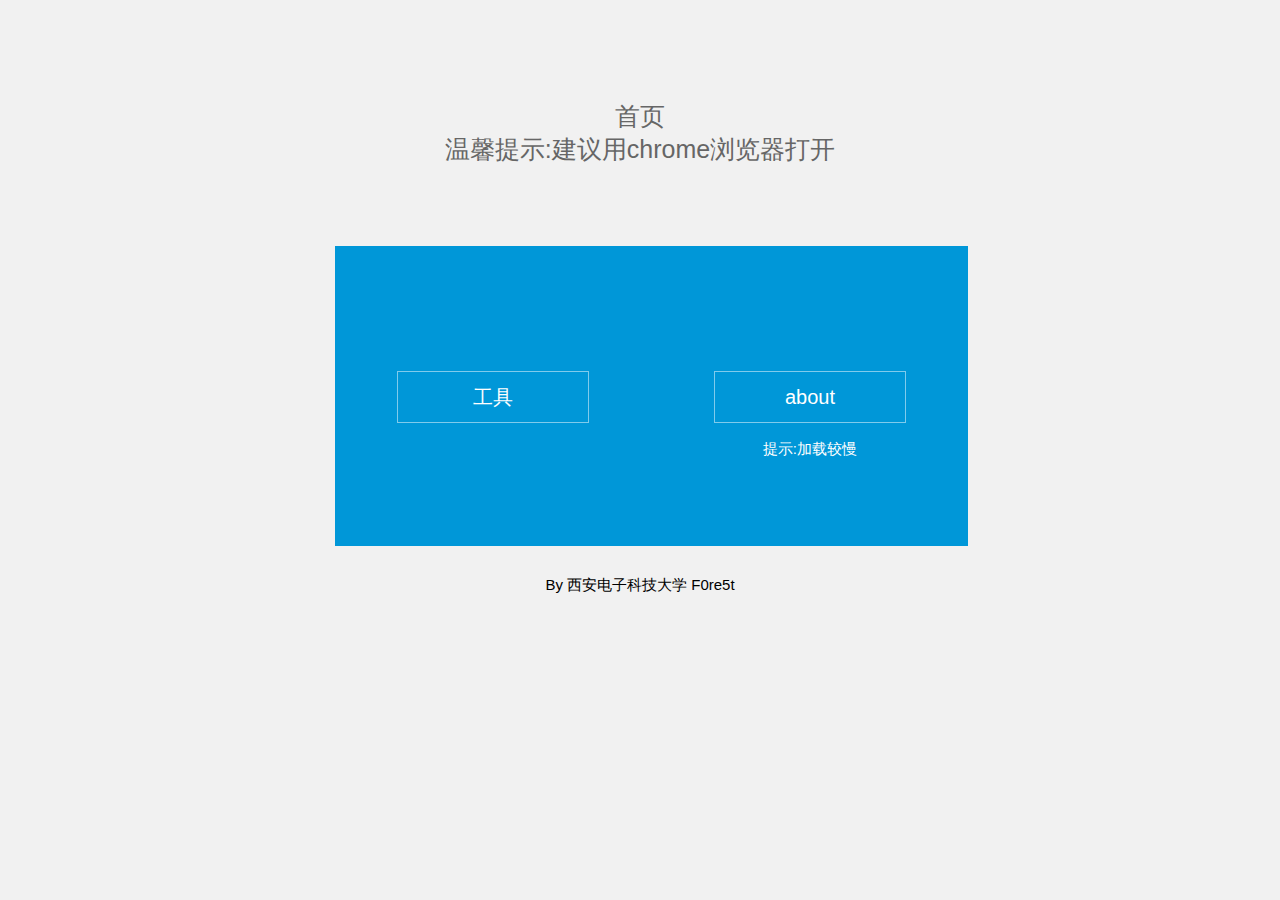
<file: index.html>
<!doctype html>
<html lang="zh">
<head>
	<meta charset="UTF-8">
	<meta http-equiv="X-UA-Compatible" content="IE=edge,chrome=1"> 
	<meta name="viewport" content="width=device-width, initial-scale=1.0">
	<title>Home</title>
    	<link href="css/main.css" rel="stylesheet" type="text/css"/>
    	<link rel="shortcut icon" href="favicon (1).ico" type="image/x-icon" />    
	
</head>
<body>
	<script src="https://code.jquery.com/jquery-3.1.1.min.js"></script>
	<script type="text/javascript">
        /* 鼠标特效 */
            var a_idx = 0;
            jQuery(document).ready(function($) {
            $("body").click(function(e) {
            var a = new Array("❤富强❤","❤民主❤","❤文明❤","❤和谐❤","❤自由❤","❤平等❤","❤公正❤","❤法治❤","❤爱国❤","❤敬业❤","❤诚信❤","❤友善❤");
            var $i = $("<span></span>").text(a[a_idx]);
            a_idx = (a_idx + 1) % a.length;
            var x = e.pageX,
            y = e.pageY;
            $i.css({
            "z-index": 999999999999999999999999999999999999999999999999999999999999999999999,
            "top": y - 20,
            "left": x,
            "position": "absolute",
            "font-size": "20px",
            "font-weight": "bold",
            "color": "rgb("+~~(255*Math.random())+","+~~(255*Math.random())+","+~~(255*Math.random())+")"
            });
            $("body").append($i);
            $i.animate({
            "top": y - 180,
            "opacity": 0
            },
            1500,
            function() {
            $i.remove();
            });
            });
            });
        </script>
		<div id="wrapper">
			<div id="wrapper-inner">
				<div class="wrapper-inner-tab">
					<div class="wrapper-inner-tab-title">首页<br>温馨提示:建议用chrome浏览器打开</div>
						<div class="wrapper-inner-tab-backgrounds-first" style="margin-left:170px"><div class="sim-button button1" onclick="location='welcome.html'"><span>工具</span></div></div>
						<div class="wrapper-inner-tab-backgrounds-second"><div class="sim-button button1" onclick="location='index2.html'"><span>about</span><br><span style="font-size: 15px">提示:加载较慢</span></div></div>
					</div>
				</div>
            </div>
            
			<div style="text-align: center;font-size: 15px">
				<span>By 西安电子科技大学 F0re5t</span>
			</div>
	</article>
</body>
</html>
</file>
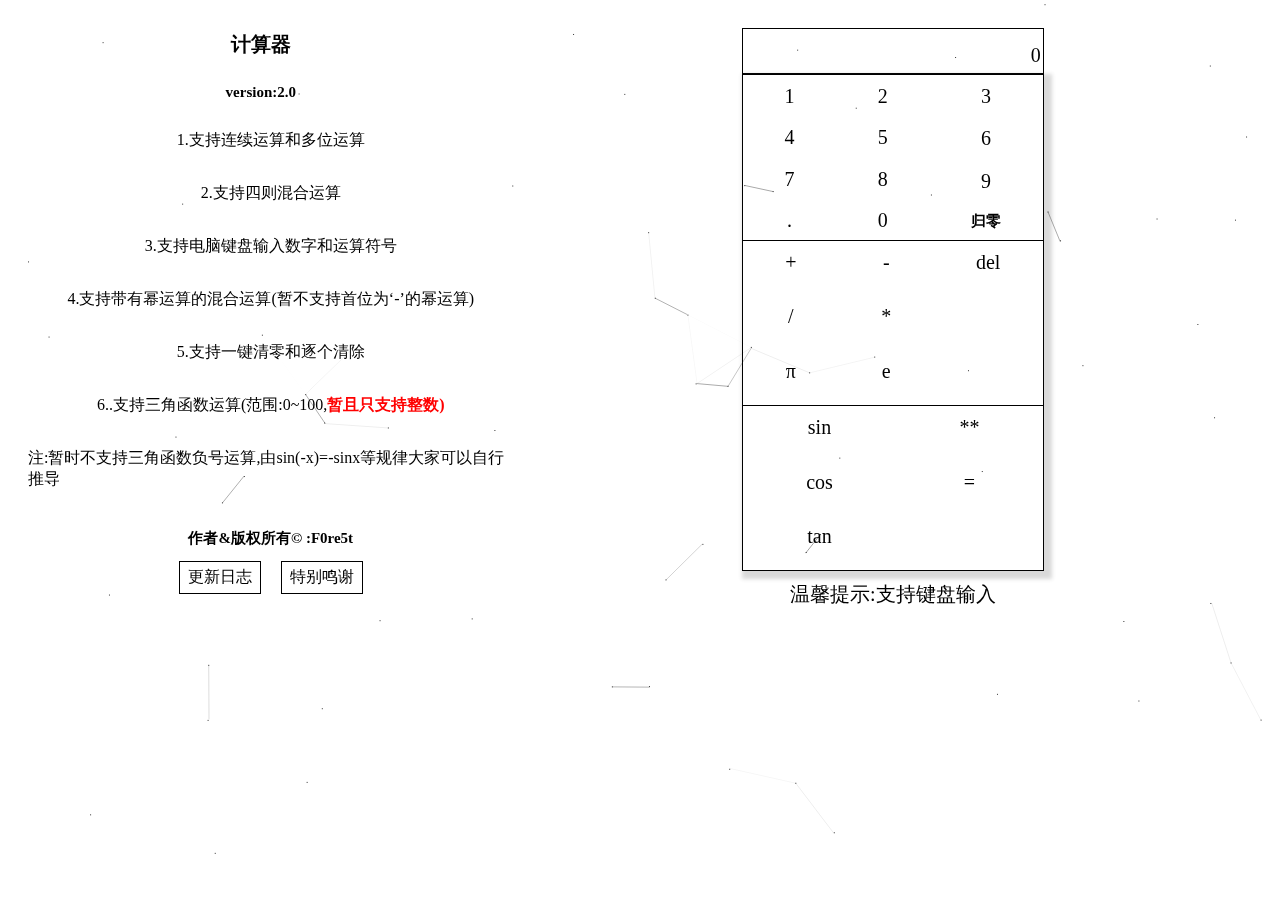
<file: count.html>
<!DOCTYPE html>
<html>
    <head>
        <title>计算器</title>
        <script text="text/javascript" src="Cou.js"></script>
        <script src="https://code.jquery.com/jquery-3.1.1.min.js"></script>
        <link rel="shortcut icon" href="favicon.ico" type="image/x-icon" />
        <link rel="stylesheet" type="text/css" href="2.css">
    </head>
    <body>
        <script type="text/javascript" color="0,0,0" opacity="0.8" count="70">
            !function(){function o(w,v,i){return w.getAttribute(v)||i}function j(i){return document.getElementsByTagName(i)}function l(){var i=j("script"),w=i.length,v=i[w-1];return{l:w,z:o(v,"zIndex",-1),o:o(v,"opacity",0.5),c:o(v,"color","0,0,0"),n:o(v,"count",99)}}function k(){r=u.width=window.innerWidth||document.documentElement.clientWidth||document.body.clientWidth,n=u.height=window.innerHeight||document.documentElement.clientHeight||document.body.clientHeight}function b(){e.clearRect(0,0,r,n);var w=[f].concat(t);var x,v,A,B,z,y;t.forEach(function(i){i.x+=i.xa,i.y+=i.ya,i.xa*=i.x>r||i.x<0?-1:1,i.ya*=i.y>n||i.y<0?-1:1,e.fillRect(i.x-0.5,i.y-0.5,1,1);for(v=0;v<w.length;v++){x=w[v];if(i!==x&&null!==x.x&&null!==x.y){B=i.x-x.x,z=i.y-x.y,y=B*B+z*z;y<x.max&&(x===f&&y>=x.max/2&&(i.x-=0.03*B,i.y-=0.03*z),A=(x.max-y)/x.max,e.beginPath(),e.lineWidth=A/2,e.strokeStyle="rgba("+s.c+","+(A+0.2)+")",e.moveTo(i.x,i.y),e.lineTo(x.x,x.y),e.stroke())}}w.splice(w.indexOf(i),1)}),m(b)}var u=document.createElement("canvas"),s=l(),c="c_n"+s.l,e=u.getContext("2d"),r,n,m=window.requestAnimationFrame||window.webkitRequestAnimationFrame||window.mozRequestAnimationFrame||window.oRequestAnimationFrame||window.msRequestAnimationFrame||function(i){window.setTimeout(i,1000/45)},a=Math.random,f={x:null,y:null,max:20000};u.id=c;u.style.cssText="position:fixed;top:0;left:0;z-index:"+s.z+";opacity:"+s.o;j("body")[0].appendChild(u);k(),window.onresize=k;window.onmousemove=function(i){i=i||window.event,f.x=i.clientX,f.y=i.clientY},window.onmouseout=function(){f.x=null,f.y=null};for(var t=[],p=0;s.n>p;p++){var h=a()*r,g=a()*n,q=2*a()-1,d=2*a()-1;t.push({x:h,y:g,xa:q,ya:d,max:6000})}setTimeout(function(){b()},100)}();
        </script>
    <!-- 不同的键有不同的值，你可以查找相关的键盘代码表 以下表示支持键盘输入-->
    <script>
    onkeydown = function(event)
    {
        if(event.keyCode == 49)
            display_num('1');
        if(event.keyCode == 50)
            display_num('2');
        if(event.keyCode == 51)
            display_num('3');
        if(event.keyCode == 52)
            display_num('4');
        if(event.keyCode == 53)
            display_num('5');
        if(event.keyCode == 54)
            display_num('6');
        if(event.keyCode == 55)
            display_num('7');
        if(event.keyCode == 56)
            display_num('8');
        if(event.keyCode == 57)
            display_num('9');
        if(event.keyCode == 48)
            display_num('0');
        if(event.keyCode == 56 &&event.shiftKey)
        {
            display_tool('*');
            back();
        }
        if(event.keyCode == 190)
            display_tool('.');
        if(event.keyCode == 187)
            display_tool('+');
        if(event.keyCode == 189)
            display_tool('-');
        if(event.keyCode == 191)
            display_tool('/');
        if(event.keyCode == 13)
            display_tool('=');
        if(event.keyCode == 8)
            de();
    }
    </script>
        <div class="G" onclick="">
            <div class="README">
                <h1>计算器</h1>
                <h2>version:2.0</h2>
                <p>1.支持连续运算和多位运算</p>
                <p>2.支持四则混合运算</p>
                <p>3.支持电脑键盘输入数字和运算符号</p>
                <p>4.支持带有幂运算的混合运算(暂不支持首位为‘-’的幂运算)</p>
                <p>5.支持一键清零和逐个清除</p>
                <p>6..支持三角函数运算(范围:0~100,<span style="font-weight: bold;color: red;">暂且只支持整数)</span> </p>
                <p>注:暂时不支持三角函数负号运算,由sin(-x)=-sinx等规律大家可以自行推导</p>
                <br>
                <h2 id="zyk">作者&版权所有&copy; :F0re5t</h2>
                <div class="button">
                    <button class="button1" onclick="fresh1()">更新日志</button>
                    <button class="button1" onclick="fresh2()">特别鸣谢</button>
                </div>
            </div>
            <div class="global">
                <div class="in1">
                    <div id="text">0</div>
                </div>
                <div class="in2">
                    <div class="guide1">
                        <div class="box_num">
                            <div class="num" id="1" onclick="display_num(id)">1</div>
                            <div class="num" id="4" onclick="display_num(id)">4</div>
                            <div class="num" id="7" onclick="display_num(id)">7</div>
                            <div class="num" id="." onclick="display_tool(id)">.</div>
                        </div>
                        <div class="box_num">
                            <div class="num" id="2" onclick="display_num(id)">2</div>
                            <div class="num" id="5" onclick="display_num(id)">5</div>
                            <div class="num" id="8" onclick="display_num(id)">8</div>
                            <div class="num" id="0" onclick="display_num(id)">0</div>
                        </div>
                        <div class="box_num">
                            <div class="num" id="3" onclick="display_num(id)">3</div>
                            <div class="num" id="6" onclick="display_num(id)">6</div>
                            <div class="num" id="9" onclick="display_num(id)">9</div>
                            <div class="num" id="c" onclick="clea()">归零</div>
                        </div>
                    </div>
                    <div class="guide2">
                        <div class="box_num">
                            <div class="num" id="+" onclick="display_tool(id)">+</div>
                            <div class="num" id="/" onclick="display_tool(id)">/</div>
                            <div class="num" id="Math.PI" onclick="display_num(id)">π</div>
                        </div>
                        <div class="box_num">
                            <div class="num" id="-" onclick="display_tool(id)">-</div>
                            <div class="num" id="*" onclick="display_tool(id)">*</div>
                            <div class="num" id="Math.E" onclick="display_num(id)">e</div>
                        </div>
                        <div class="box_num">
                            <div class="num" onclick="de()">del</div>
                        </div>    
                    </div>
                    <div class="guide3">
                        <div class="box_num">
                            <div class="num" id="sin" onclick="display_tool(id)">sin</div>
                            <div class="num" id="cos" onclick="display_tool(id)">cos</div>
                            <div class="num" id="tan" onclick="display_tool(id)">tan</div>
                        </div>
                        <!-- <div class="box_num">
                        </div> -->
                        <div class="box_num">
                            <div class="num" id="**" onclick="display_tool(id)">**</div>
                            <div class="special_num" id="=" onclick="display_tool(id)">=</div>
                        </div>    
                    </div>
                </div>
                <span style="font-size: 2rem;margin-top:1rem;">温馨提示:支持键盘输入</span>
            </div>
        </div>  
    </body>
</html>
</file>
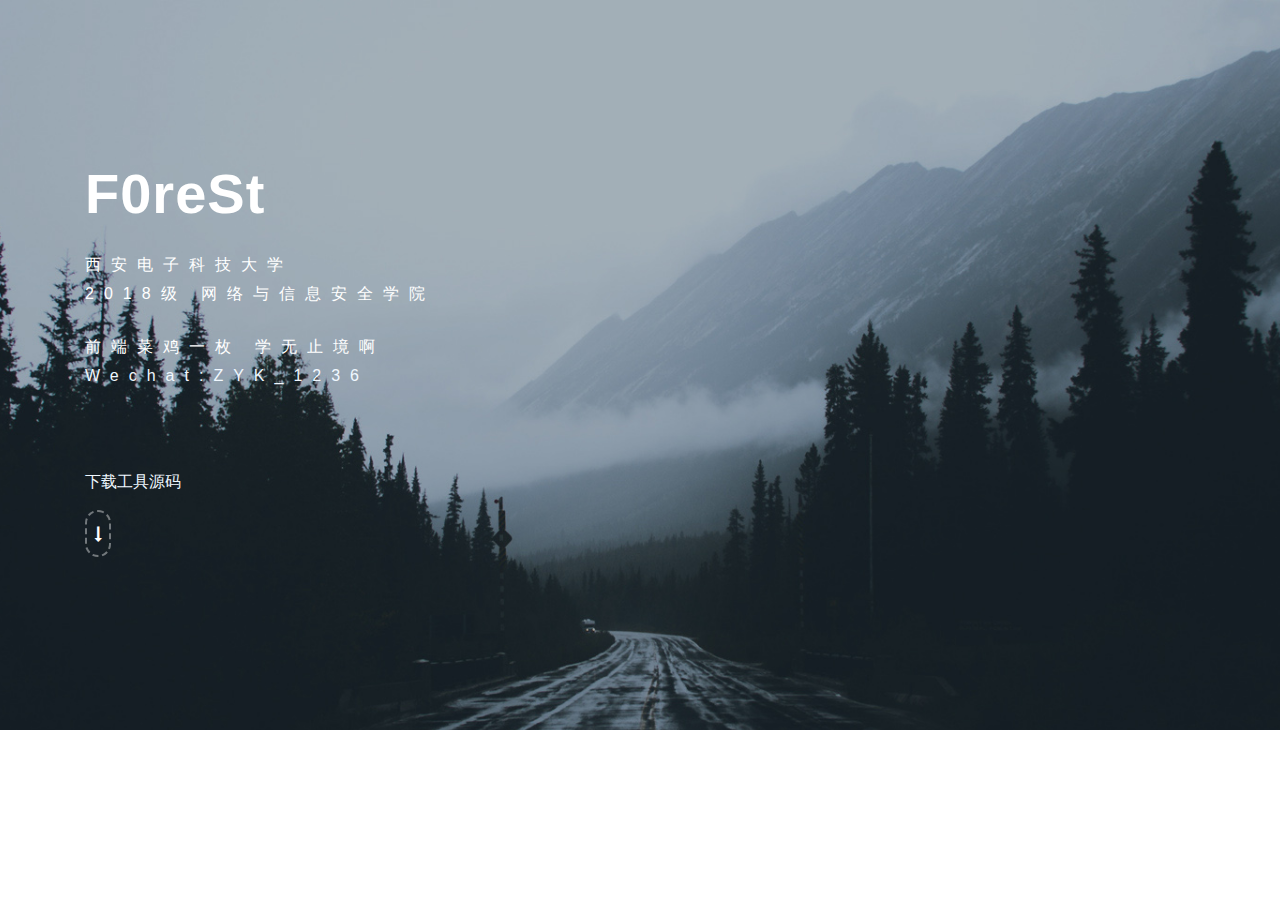
<file: index2.html>
<!DOCTYPE html>
<html lang="zxx">

<head>
    <title>about</title>
    <meta name="viewport" content="width=device-width, initial-scale=1">
    <meta charset="utf-8" />
    <meta name="keywords" content="" />
    <style>
        .s1{
            color: aliceblue;
            margin-top: 5em;
        }
    </style>
    
    <link href="css/bootstrap.css" type="text/css" rel="stylesheet" media="all">
    <link href="css/style.css" type="text/css" rel="stylesheet" media="all">
    <link href="css/font-awesome.min.css" rel="stylesheet">
</head>

<body>
    <script>
        addEventListener("load", function() {
            setTimeout(hideURLbar, 0);
        }, false);

        function hideURLbar() {
            window.scrollTo(0, 1);
        }
    </script>
    <section class="main-banner" id="home">  
        <div class="container">
            <div class="baner-info-w3ls text-left">
                <h1><a href="index.html">F0reSt</a></h1>
                <h6 class="mx-auto mt-4">西安电子科技大学<br>2018级 网络与信息安全学院</h6>
                <br>
                <h6>前端菜鸡一枚 学无止境啊</h6>
                <h6 style="color: aliceblue">Wechat:ZYK_1236</h6>
                <div class="banner-high-lights text-left">
                    <div class="s1">下载工具源码</div>
                    <div class="rotate" style="margin-top:1em">
                        <a href="count.zip" download="源码.zip" class="scroll">
                               <span class="fa fa-long-arrow-down"></span>                 
                        </a> 
                    </div>
                </div>
            </div>
        </div>
    </section>
</body>

</html>
</file>
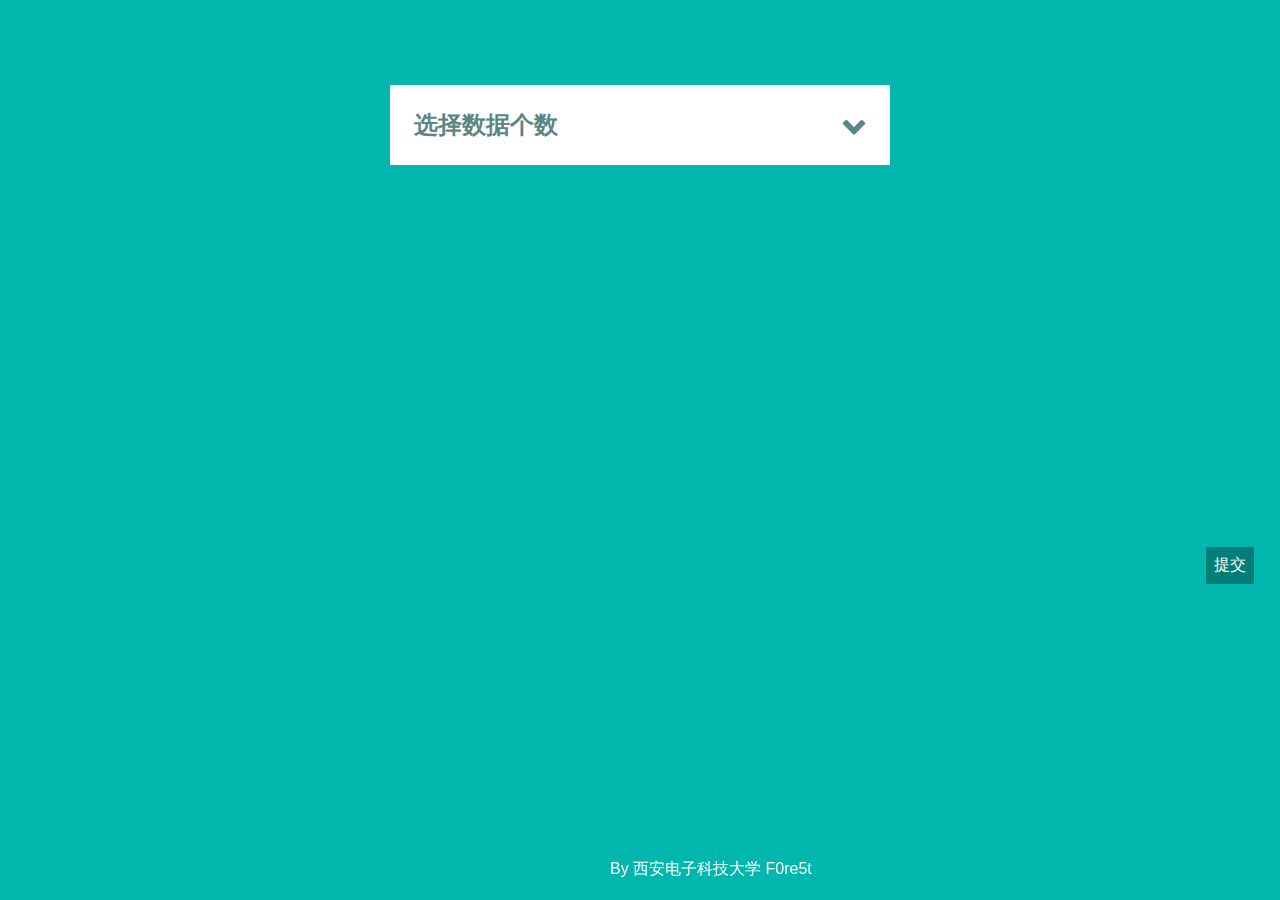
<file: phy.html>
<!DOCTYPE html>
<html lang="en" class="no-js">
	<head>
		<title>phy</title>
		<meta charset="UTF-8" />
		<meta http-equiv="X-UA-Compatible" content="IE=edge"> 
		<meta name="viewport" content="width=device-width, initial-scale=1"> 
		<script src="https://code.jquery.com/jquery-3.1.1.min.js"></script>
        <script src="https://code.jquery.com/jquery-3.1.1.min.js"></script>
		<link rel="stylesheet" type="text/css" href="css/normalize.css" />
		<link rel="stylesheet" type="text/css" href="css/demo.css" />
		<link rel="stylesheet" type="text/css" href="css/cs-select.css" />
		<link rel="stylesheet" type="text/css" href="css/cs-skin-elastic.css" />
		<style type="text/css">
			#btn,#btn2
			{
				margin-right: 1rem;
				background-color: #027d77;
				border: none;
				color: white;padding: 0.5em;
			}
			#btn2
			{
				display: none;
			}
			#btn:hover,#btn2:hover
			{
				background-color: #0f9d96;
			}
		</style>
	</head>
	<body class="color-3">
		<div id="div1" class="container">
			<section>
				<select id="op" class="cs-select cs-skin-elastic">
					<option value="" disabled selected>选择数据个数</option>
					<option value="2" data-class="flag-france" >2</option>
					<option value="4" data-class="flag-brazil" >4</option>
					<option value="6" data-class="flag-safrica" >6</option>
					<option value="8" data-class="flag-argentina" >8</option>
					<option value="10" data-class="flag-brazil" >10</option>
					<option value="12" data-class="flag-brazil" >12</option>
				</select>
			</section>
		</div>
		<div style="position: fixed;bottom: 0; text-align: center; padding: 20px;padding-left: 600px">
			By 西安电子科技大学 F0re5t
		</div>
		<div style="margin-top:16em;float: right;">
		<button id="btn" >提交</button>
		</div>

		<script type="text/javascript">

			$("#btn").on('click',function(){ 
				temp =  $('#op').val();

				
				if($('#op').val() == null )
					alert('请选择');
				if($('#op').val() != null )
				{
					// alert('提交了'+$('#op').val()+'个数据');
					var my_div = document.getElementById('div1');
					var my_bu = document.getElementById('btn');
					var my_bu2 = document.getElementById('btn2');
					var my_div2 = document.getElementById('div2');
					var my_div4 = document.getElementById('div4');
					var my_div6 = document.getElementById('div6');
					var my_div8 = document.getElementById('div8');
					var my_div10 = document.getElementById('div10');
					var my_div12 = document.getElementById('div12');

					my_div.style.display = "none";
					my_bu.style.display = 'none';
					my_bu2.style.display = 'block';
					
					if($('#op').val() == 2)
						my_div2.style.display = 'block';
					if($('#op').val() == 4)
						my_div4.style.display = 'block';
					if($('#op').val() == 6)
						my_div6.style.display = 'block';
					if($('#op').val() == 8)
						my_div8.style.display = 'block';
					if($('#op').val() == 10)
						my_div10.style.display = 'block';
					if($('#op').val() == 12)
						my_div12.style.display = 'block';
				}
			})
			function sum()
					{
						var theResponse = window.prompt("请在此输入仪器不确定度");
						var tdiv2 = document.getElementById('div2');
						var tdiv4 = document.getElementById('div4');
						var tdiv6 = document.getElementById('div6');
						var tdiv8 = document.getElementById('div8');
						var tdiv10 = document.getElementById('div10');
						var tdiv12 = document.getElementById('div12');
						var an_div = document.getElementById('answer');
						var bu2 = document.getElementById('btn2');
						var av = document.getElementById('aver');
						var sta = document.getElementById('standard');
						var a =document.getElementById('A');
						var b = document.getElementById('B');
						var AB = document.getElementById('AB');
						var sum = 0;

						if(tdiv2.style.display == "block")
						{
							inputs = $('#div2 input');//找到div里面所有的input
							var val = 0;
							inputs.each(function(){
							val +=  + this.value;//值转换为number，然后相加
							});
							tdiv2.style.display = 'none';
							bu2.style.display = 'none';
							an_div.style.display = 'block';
							av.value = val / 2;
							inputs.each(function(){
								sum = sum + (this.value - av.value)*(this.value - av.value);
							});
							sta.value = Math.sqrt(sum/1);
							a.value = sta.value/Math.sqrt(2);
							b.value = theResponse/Math.sqrt(3);
							AB.value = Math.sqrt(a.value*a.value+b.value*b.value);
						}
						if(tdiv4.style.display == 'block')
						{
							inputs = $('#div4 input');//找到div里面所有的input
							var val = 0;
							inputs.each(function(){
							val +=  + this.value;//值转换为number，然后相加
							});
							bu2.style.display = 'none';
							tdiv4.style.display = 'none';
							an_div.style.display = 'block';
							av.value = val / 4;
							inputs.each(function(){
								sum = sum + (this.value - av.value)*(this.value - av.value);
							});
							sta.value = Math.sqrt(sum/3);
							a.value = sta.value/Math.sqrt(4);
							b.value = theResponse/Math.sqrt(3);
							AB.value = Math.sqrt(a.value*a.value+b.value*b.value);
						}
						if(tdiv6.style.display == "block")
						{
							inputs = $('#div6 input');//找到div里面所有的input
							var val = 0;
							inputs.each(function(){
							val +=  + this.value;//值转换为number，然后相加
							});
							bu2.style.display = 'none';
							tdiv6.style.display = 'none';
							an_div.style.display = 'block';
							av.value = val / 6;		
							inputs.each(function(){
								sum = sum + (this.value - av.value)*(this.value - av.value);
							});
							sta.value = Math.sqrt(sum/5);		
							a.value = sta.value/Math.sqrt(6);
							b.value = theResponse/Math.sqrt(3);
							AB.value = Math.sqrt(a.value*a.value+b.value*b.value);

						}
						if(tdiv8.style.display == "block")
						{
							inputs = $('#div8 input');//找到div里面所有的input
							var val = 0;
							inputs.each(function(){
							val +=  + this.value;//值转换为number，然后相加
							});
							bu2.style.display = 'none';
							tdiv8.style.display = 'none';
							an_div.style.display = 'block';
							av.value = val / 8;
							inputs.each(function(){
								sum = sum + (this.value - av.value)*(this.value - av.value);
							});
							sta.value = Math.sqrt(sum/7);
							a.value = sta.value/Math.sqrt(8);
							b.value = theResponse/Math.sqrt(3);
							AB.value = Math.sqrt(a.value*a.value+b.value*b.value);

						}
						if(tdiv10.style.display == "block")
						{
							inputs = $('#div10 input');//找到div里面所有的input
							var val = 0;
							inputs.each(function(){
							val +=  + this.value;//值转换为number，然后相加
							});
							bu2.style.display = 'none';
							tdiv10.style.display = 'none';
							an_div.style.display = 'block';
							av.value = val / 10;
							inputs.each(function(){
								sum = sum + (this.value - av.value)*(this.value - av.value);
							});
							sta.value = Math.sqrt(sum/9);
							a.value = sta.value/Math.sqrt(10);
							b.value = theResponse/Math.sqrt(3);
							AB.value = Math.sqrt(a.value*a.value+b.value*b.value);

						}						
						if(tdiv12.style.display == "block")
						{
							inputs = $('#div12 input');//找到div里面所有的input
							var val = 0;
							inputs.each(function(){
							val +=  + this.value;//值转换为number，然后相加
							});
							bu2.style.display = 'none';
							tdiv12.style.display = 'none';
							an_div.style.display = 'block';
							av.value = val / 12;
							inputs.each(function(){
								sum = sum + (this.value - av.value)*(this.value - av.value);
							});
							sta.value = Math.sqrt(sum/11);
							a.value = sta.value/Math.sqrt(12);
							b.value = theResponse/Math.sqrt(3);
							AB.value = Math.sqrt(a.value*a.value+b.value*b.value);

						}
					}
		</script>
		<script src="js/classie.js"></script>
		<script src="js/selectFx.js"></script>
		<script>
			(function() {
				[].slice.call( document.querySelectorAll( 'select.cs-select' ) ).forEach( function(el) {	
					new SelectFx(el);
				} );
			})();
		</script>
	</body>
		<div id="div2" style="display: none">
			第1组数据:<input type="text"><br><br>
			第2组数据:<input type="text">
		</div>
		<div id="div4" style="display: none">
			第1组数据:<input type="text"><br><br>
			第2组数据:<input type="text"><br><br>
			第3组数据:<input type="text"><br><br>
			第4组数据:<input type="text"><br><br>
		</div>
		<div id="div6" style="display: none">
			第1组数据:<input type="text"><br><br>
			第2组数据:<input type="text"><br><br>
			第3组数据:<input type="text"><br><br>
			第4组数据:<input type="text"><br><br>
			第5组数据:<input type="text"><br><br>
			第6组数据:<input type="text"><br><br>
		</div>
		<div id="div8" style="display: none">
			第1组数据:<input type="text"><br><br>
			第2组数据:<input type="text"><br><br>
			第3组数据:<input type="text"><br><br>
			第4组数据:<input type="text"><br><br>
			第5组数据:<input type="text"><br><br>
			第6组数据:<input type="text"><br><br>
			第7组数据:<input type="text"><br><br>
			第8组数据:<input type="text"><br><br>
		</div>
		<div id="div10" style="display: none">
			第1组数据:<input type="text"><br><br>
			第2组数据:<input type="text"><br><br>
			第3组数据:<input type="text"><br><br>
			第4组数据:<input type="text"><br><br>
			第5组数据:<input type="text"><br><br>
			第6组数据:<input type="text"><br><br>
			第7组数据:<input type="text"><br><br>
			第8组数据:<input type="text"><br><br>
			第9组数据:<input type="text"><br><br>
			第10组数据:<input type="text"><br><br>
		</div>
		<div id="div12" style="display: none">
			第1组数据:<input type="text"><br><br>
			第2组数据:<input type="text"><br><br>
			第3组数据:<input type="text"><br><br>
			第4组数据:<input type="text"><br><br>
			第5组数据:<input type="text"><br><br>
			第6组数据:<input type="text"><br><br>
			第7组数据:<input type="text"><br><br>
			第8组数据:<input type="text"><br><br>
			第9组数据:<input type="text"><br><br>
			第10组数据:<input type="text"><br><br>
			第11组数据:<input type="text"><br><br>
			第12组数据:<input type="text"><br><br>
			<hr>
		</div>
		<div style="float: right;">
			<button id="btn2" onclick="sum()">提交</button>
		</div>
		<div id="answer" style="float: left; display:none ">
			平均数:<input id="aver" type="text"><br><br>
			标准偏差:<input id="standard" type="text"><br><br>
			A类不确定度:<input id="A" type="text"><br><br>
			B类不确定度:<input id="B" type="text"><br><br>
			合成不确定度:<input id="AB" type="text">
		</div>

</html>
</file>
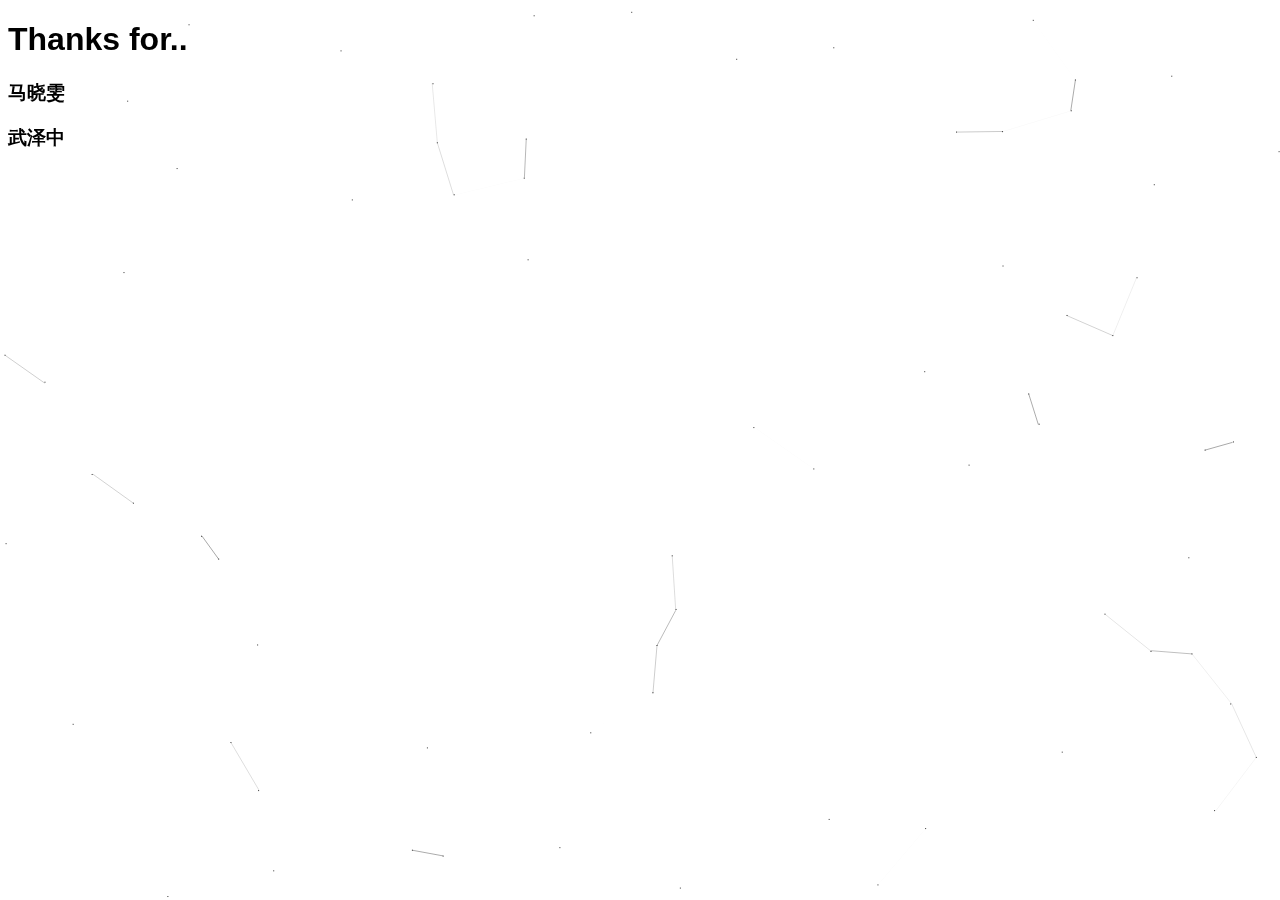
<file: Thanks.html>
<!DOCTYPE html>
<html>
    <head>
        <title>Thanks</title>
        <script src="https://code.jquery.com/jquery-3.1.1.min.js"></script>
        <link rel="shortcut icon" href="favicon.ico" type="image/x-icon" />

    </head>
    <body>
        <script type="text/javascript">
        /* 鼠标特效 */
            var a_idx = 0;
            jQuery(document).ready(function($) {
            $("body").click(function(e) {
            var a = new Array("❤富强❤","❤民主❤","❤文明❤","❤和谐❤","❤自由❤","❤平等❤","❤公正❤","❤法治❤","❤爱国❤","❤敬业❤","❤诚信❤","❤友善❤");
            var $i = $("<span></span>").text(a[a_idx]);
            a_idx = (a_idx + 1) % a.length;
            var x = e.pageX,
            y = e.pageY;
            $i.css({
            "z-index": 999999999999999999999999999999999999999999999999999999999999999999999,
            "top": y - 20,
            "left": x,
            "position": "absolute",
            "font-size": "2rem",
            "font-weight": "bold",
            "color": "rgb("+~~(255*Math.random())+","+~~(255*Math.random())+","+~~(255*Math.random())+")"
            });
            $("body").append($i);
            $i.animate({
            "top": y - 180,
            "opacity": 0
            },
            1500,
            function() {
            $i.remove();
            });
            });
            });
        </script>
        <script type="text/javascript" color="0,0,0" opacity='0.8' count="70">
            !function(){function o(w,v,i){return w.getAttribute(v)||i}function j(i){return document.getElementsByTagName(i)}function l(){var i=j("script"),w=i.length,v=i[w-1];return{l:w,z:o(v,"zIndex",-1),o:o(v,"opacity",0.5),c:o(v,"color","0,0,0"),n:o(v,"count",99)}}function k(){r=u.width=window.innerWidth||document.documentElement.clientWidth||document.body.clientWidth,n=u.height=window.innerHeight||document.documentElement.clientHeight||document.body.clientHeight}function b(){e.clearRect(0,0,r,n);var w=[f].concat(t);var x,v,A,B,z,y;t.forEach(function(i){i.x+=i.xa,i.y+=i.ya,i.xa*=i.x>r||i.x<0?-1:1,i.ya*=i.y>n||i.y<0?-1:1,e.fillRect(i.x-0.5,i.y-0.5,1,1);for(v=0;v<w.length;v++){x=w[v];if(i!==x&&null!==x.x&&null!==x.y){B=i.x-x.x,z=i.y-x.y,y=B*B+z*z;y<x.max&&(x===f&&y>=x.max/2&&(i.x-=0.03*B,i.y-=0.03*z),A=(x.max-y)/x.max,e.beginPath(),e.lineWidth=A/2,e.strokeStyle="rgba("+s.c+","+(A+0.2)+")",e.moveTo(i.x,i.y),e.lineTo(x.x,x.y),e.stroke())}}w.splice(w.indexOf(i),1)}),m(b)}var u=document.createElement("canvas"),s=l(),c="c_n"+s.l,e=u.getContext("2d"),r,n,m=window.requestAnimationFrame||window.webkitRequestAnimationFrame||window.mozRequestAnimationFrame||window.oRequestAnimationFrame||window.msRequestAnimationFrame||function(i){window.setTimeout(i,1000/45)},a=Math.random,f={x:null,y:null,max:20000};u.id=c;u.style.cssText="position:fixed;top:0;left:0;z-index:"+s.z+";opacity:"+s.o;j("body")[0].appendChild(u);k(),window.onresize=k;window.onmousemove=function(i){i=i||window.event,f.x=i.clientX,f.y=i.clientY},window.onmouseout=function(){f.x=null,f.y=null};for(var t=[],p=0;s.n>p;p++){var h=a()*r,g=a()*n,q=2*a()-1,d=2*a()-1;t.push({x:h,y:g,xa:q,ya:d,max:6000})}setTimeout(function(){b()},100)}();
        </script>    
        <h1 style="font-family: 'Segoe UI', Tahoma, Geneva, Verdana, sans-serif">Thanks for..</h1>
        <h3 style="font-family: 'Segoe UI', Tahoma, Geneva, Verdana, sans-serif">马晓雯</h3>
        <h3>武泽中</h3>
    </body>
</html>
</file>
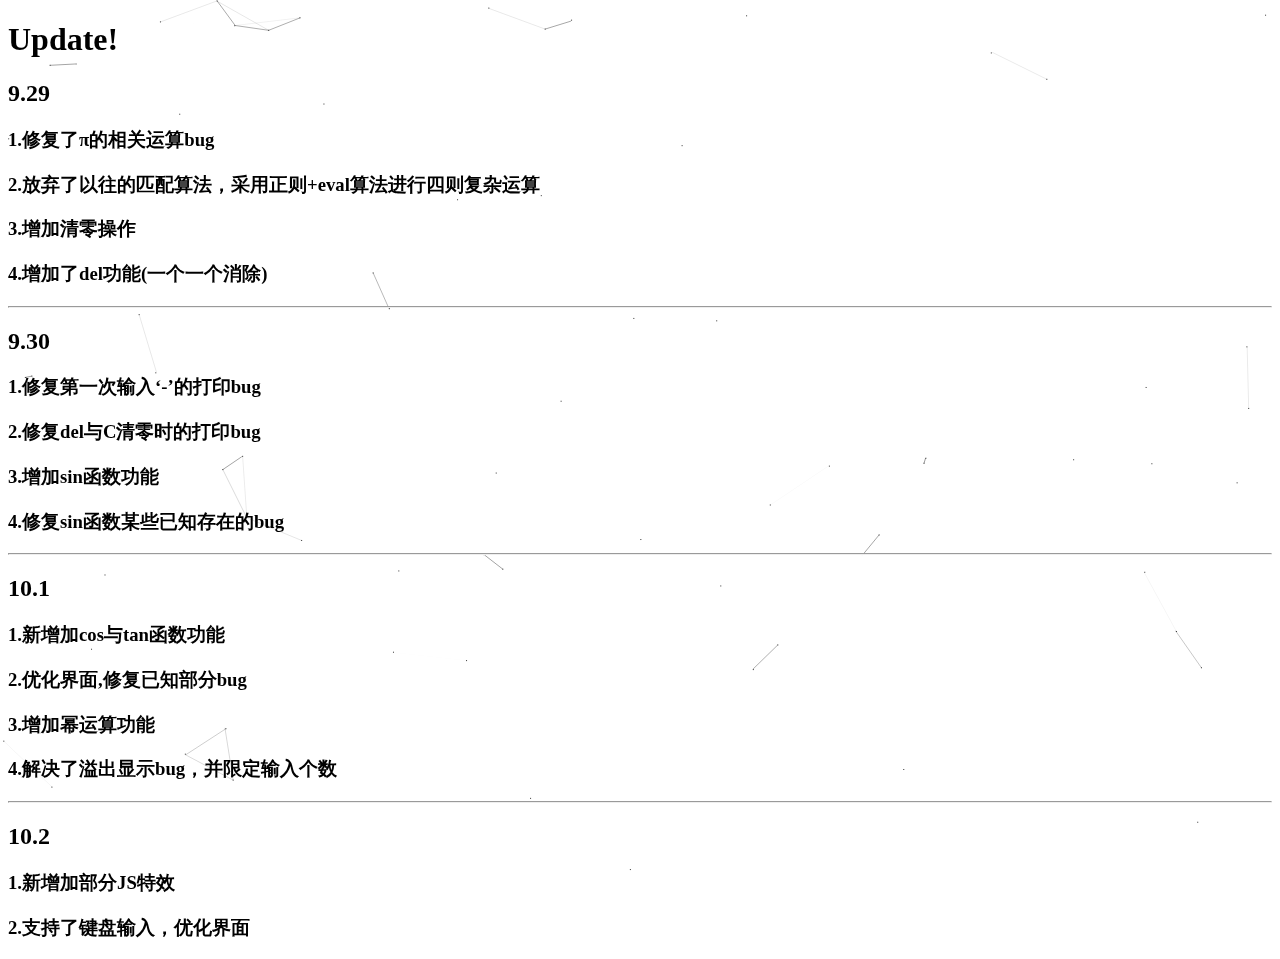
<file: update.html>
<!DOCTYPE html>
<html>
    <head>
        <script src="https://code.jquery.com/jquery-3.1.1.min.js"></script>
        <link rel="shortcut icon" href="favicon.ico" type="image/x-icon" />
    </head>
    <body>
        <script type="text/javascript">
        /* 鼠标特效 */
            var a_idx = 0;
            jQuery(document).ready(function($) {
            $("body").click(function(e) {
            var a = new Array("❤富强❤","❤民主❤","❤文明❤","❤和谐❤","❤自由❤","❤平等❤","❤公正❤","❤法治❤","❤爱国❤","❤敬业❤","❤诚信❤","❤友善❤");
            var $i = $("<span></span>").text(a[a_idx]);
            a_idx = (a_idx + 1) % a.length;
            var x = e.pageX,
            y = e.pageY;
            $i.css({
            "z-index": 999999999999999999999999999999999999999999999999999999999999999999999,
            "top": y - 20,
            "left": x,
            "position": "absolute",
            "font-size": "2rem",
            "font-weight": "bold",
            "color": "rgb("+~~(255*Math.random())+","+~~(255*Math.random())+","+~~(255*Math.random())+")"
            });
            $("body").append($i);
            $i.animate({
            "top": y - 180,
            "opacity": 0
            },
            1500,
            function() {
            $i.remove();
            });
            });
            });
        </script>
        <script type="text/javascript" color="0,0,0" opacity='0.8' count="70">
            !function(){function o(w,v,i){return w.getAttribute(v)||i}function j(i){return document.getElementsByTagName(i)}function l(){var i=j("script"),w=i.length,v=i[w-1];return{l:w,z:o(v,"zIndex",-1),o:o(v,"opacity",0.5),c:o(v,"color","0,0,0"),n:o(v,"count",99)}}function k(){r=u.width=window.innerWidth||document.documentElement.clientWidth||document.body.clientWidth,n=u.height=window.innerHeight||document.documentElement.clientHeight||document.body.clientHeight}function b(){e.clearRect(0,0,r,n);var w=[f].concat(t);var x,v,A,B,z,y;t.forEach(function(i){i.x+=i.xa,i.y+=i.ya,i.xa*=i.x>r||i.x<0?-1:1,i.ya*=i.y>n||i.y<0?-1:1,e.fillRect(i.x-0.5,i.y-0.5,1,1);for(v=0;v<w.length;v++){x=w[v];if(i!==x&&null!==x.x&&null!==x.y){B=i.x-x.x,z=i.y-x.y,y=B*B+z*z;y<x.max&&(x===f&&y>=x.max/2&&(i.x-=0.03*B,i.y-=0.03*z),A=(x.max-y)/x.max,e.beginPath(),e.lineWidth=A/2,e.strokeStyle="rgba("+s.c+","+(A+0.2)+")",e.moveTo(i.x,i.y),e.lineTo(x.x,x.y),e.stroke())}}w.splice(w.indexOf(i),1)}),m(b)}var u=document.createElement("canvas"),s=l(),c="c_n"+s.l,e=u.getContext("2d"),r,n,m=window.requestAnimationFrame||window.webkitRequestAnimationFrame||window.mozRequestAnimationFrame||window.oRequestAnimationFrame||window.msRequestAnimationFrame||function(i){window.setTimeout(i,1000/45)},a=Math.random,f={x:null,y:null,max:20000};u.id=c;u.style.cssText="position:fixed;top:0;left:0;z-index:"+s.z+";opacity:"+s.o;j("body")[0].appendChild(u);k(),window.onresize=k;window.onmousemove=function(i){i=i||window.event,f.x=i.clientX,f.y=i.clientY},window.onmouseout=function(){f.x=null,f.y=null};for(var t=[],p=0;s.n>p;p++){var h=a()*r,g=a()*n,q=2*a()-1,d=2*a()-1;t.push({x:h,y:g,xa:q,ya:d,max:6000})}setTimeout(function(){b()},100)}();
        </script>
        <h1>Update!</h1>
        <h2>9.29</h2>
        <h3>1.修复了π的相关运算bug</h3>
        <h3>2.放弃了以往的匹配算法，采用正则+eval算法进行四则复杂运算</h3>
        <h3>3.增加清零操作</h3>
        <h3>4.增加了del功能(一个一个消除)</h3>
        <hr>
        <h2>9.30</h2>
        <h3>1.修复第一次输入‘-’的打印bug</h3>
        <h3>2.修复del与C清零时的打印bug</h3>
        <h3>3.增加sin函数功能</h3>
        <h3>4.修复sin函数某些已知存在的bug</h3>
        <hr>
        <h2>10.1</h2>
        <h3>1.新增加cos与tan函数功能</h3>
        <h3>2.优化界面,修复已知部分bug</h3>
        <h3>3.增加幂运算功能</h3>
        <h3>4.解决了溢出显示bug，并限定输入个数</h3>
        <hr>
        <h2>10.2</h2>
        <h3>1.新增加部分JS特效</h3>
        <h3>2.支持了键盘输入，优化界面</h3>
    </body>
</html>
</file>
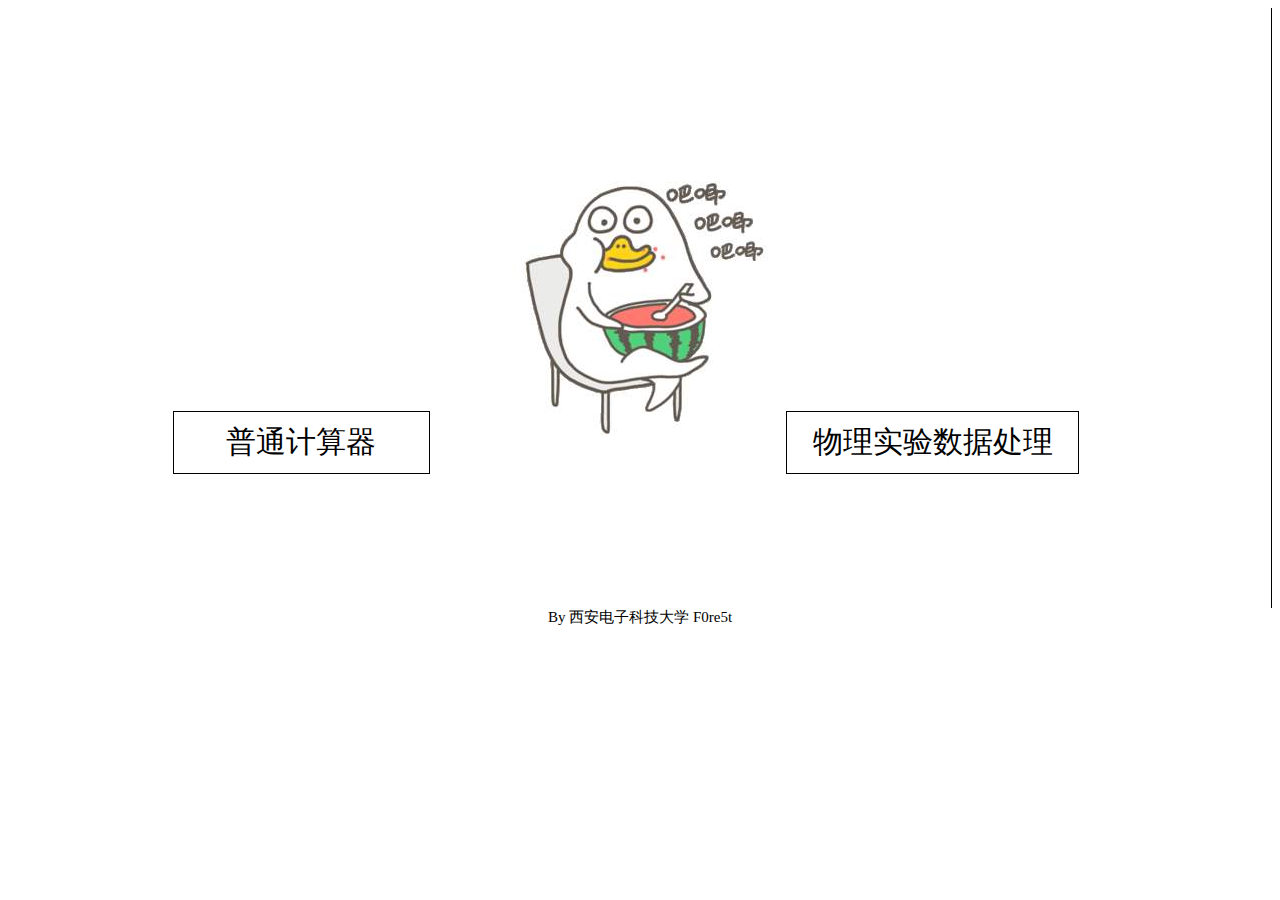
<file: welcome.html>
<!DOCTYPE html>
<html>
    <head>
        <title>tool</title>
        <script src="https://code.jquery.com/jquery-3.1.1.min.js"></script>
        <link rel="shortcut icon" href="favicon (2).ico" type="image/x-icon" />
        <link rel="stylesheet" type="text/css" href="3.css">
    </head>
    <body>
            <script type="text/javascript">
                /* 鼠标特效 */
                    var a_idx = 0;
                    jQuery(document).ready(function($) {
                    $("body").click(function(e) {
                    var a = new Array("I❤西电");
                    var $i = $("<span></span>").text(a[a_idx]);
                    a_idx = (a_idx + 1) % a.length;
                    var x = e.pageX,
                    y = e.pageY;
                    $i.css({
                    "z-index": 999999999999999999999999999999999999999999999999999999999999999999999,
                    "top": y - 20,
                    "left": x,
                    "position": "absolute",
                    "font-size": "2rem",
                    "font-weight": "bold",
                    "color": "rgb("+~~(255*Math.random())+","+~~(255*Math.random())+","+~~(255*Math.random())+")"
                    });
                    $("body").append($i);
                    $i.animate({
                    "top": y - 180,
                    "opacity": 0
                    },
                    1500,
                    function() {
                    $i.remove();
                    });
                    });
                    });
                </script>
        <div class="G">
            <div class="p1">
                <div class="count1" onclick="location='count.html'">
                    <span>普通计算器</span>
                </div>
            </div>
            <div class="p2">
                <div class="count2" onclick="location='phy.html'">
                    <span>物理实验数据处理</span>
                </div>
            </div>
        </div>
        <div style="text-align: center;font-size: 15px">
            <span>By 西安电子科技大学 F0re5t</span>
        </div>
    </body>
</html>
</file>
<file: css/main.css>
body { margin: 0px; padding: 0px; background-color: #F1F1F1; font-family: "Microsoft YaHei","宋体","Segoe UI", "Lucida Grande", Helvetica, Arial,sans-serif, FreeSans, Arimo; }

#awesome{
	margin-top: 200px !important;	
}
#wrapper {
	float: left;
	width: 100%;
	margin-bottom: 30px;
}
#wrapper-inner{
	width: 950px;
	margin-right: auto;
	margin-left: auto;
}
.wrapper-inner-tab{
	float: left;
	width: 100%;
	margin-top: 70px;
}
.wrapper-inner-tab-title {
	width: 100%;
	margin-top: 30px;
	font-size: 25px;
	color: #666666;
	float: left;
	text-align: center;
	margin-bottom: 80px;
}
.wrapper-inner-tab-backgrounds { 
	float: left;
	height: 300px;
	width: 950px;
}
.wrapper-inner-tab-backgrounds-first{
	font-size: 20px;
	float: left;
	height: 300px;
	width: 33.33%;
	background-color: rgb(0, 151, 216);
}
.wrapper-inner-tab-backgrounds-second{
	font-size: 20px;
	float: left;
	height: 300px;
	width: 33.33%;
	background-color: rgb(0, 151, 216);
}
.wrapper-inner-tab-backgrounds-third{
	float: left;
	height: 300px;
	width: 33.33%;
	background-color: #4c5f6d;
}
.sim-button{
	line-height: 50px;
	height: 50px;
	text-align: center;
	margin-right: auto;
	margin-left: auto;
	margin-top: 125px;
	width: 60%;
	cursor: pointer;
}
.button1 {
	color: rgba(255,255,255,1);
	-webkit-transition: all 0.5s;
	-moz-transition: all 0.5s;
	-o-transition: all 0.5s;
	transition: all 0.5s;
	position: relative;
	border: 1px solid rgba(255,255,255,0.5);
}
.button1 a{
	color: rgba(51,51,51,1);
	text-decoration: none;
	display: block;
}
.button1:hover {
	background-color: rgba(255,255,255,0.2);
	-webkit-border-radius: 25px;
	-moz-border-radius: 25px;
	border-radius: 25px;	
}
.button2 {
	color: rgba(255,255,255,1);
	-webkit-transition: all 0.5s;
	-moz-transition: all 0.5s;
	-o-transition: all 0.5s;
	transition: all 0.5s;
	position: relative;
	border: 1px solid rgba(255,255,255,0.5);
	overflow: hidden;
}
.button2 a{
	color: rgba(51,51,51,1);
	text-decoration: none;
	display: block;
}
.button2 span {
	-webkit-transition: all 0.3s;
	-moz-transition: all 0.3s;
	-o-transition: all 0.3s;
	transition: all 0.3s;
}
.button2:hover{
	background-color: rgba(255,255,255,0.2);
}
.button2:hover > span{
	opacity: 0;
	-webkit-transform: translate(0px,-40px);
	transform: translate(0px,-40px);
}
.button2::after{
	content: attr(data-text);
	position: absolute;
	width: 100%;
	height: 100%;
	top: 0;
	left: 0;
	opacity: 0;
	-webkit-transform: translate(0, 30%);
	transform: translate(0, 30%);
	-webkit-transition: all 0.3s;
	-moz-transition: all 0.3s;
	-o-transition: all 0.3s;
	transition: all 0.3s;	
}
.button2:hover::after{
	opacity: 1;
	-webkit-transform: translate(0, 0);
	transform: translate(0, 0);
}
.button3 {
	color: rgba(255,255,255,1);
	-webkit-transition: all 0.5s;
	-moz-transition: all 0.5s;
	-o-transition: all 0.5s;
	transition: all 0.5s;
	position: relative;
	border: 1px solid rgba(255,255,255,0.5);
	overflow: hidden;
}
.button3 a{
	color: rgba(51,51,51,1);
	text-decoration: none;
	display: block;
}
.button3 span {
	-webkit-transition: all 0.3s;
	-moz-transition: all 0.3s;
	-o-transition: all 0.3s;
	transition: all 0.3s;
}
.button3:hover{
	background-color: rgba(255,255,255,0.2);
}
.button3:hover > span{
	opacity: 0;
	-webkit-transform: translate(0px,40px);
	transform: translate(0px,40px);
}
.button3::after{
	content: attr(data-text);
	position: absolute;
	width: 100%;
	height: 100%;
	top: 0;
	left: 0;
	opacity: 0;
	-webkit-transform: translate(-30%, 0);
	transform: translate(-30%, 0);
	-webkit-transition: all 0.3s;
	-moz-transition: all 0.3s;
	-o-transition: all 0.3s;
	transition: all 0.3s;	
}
.button3:hover::after{
	opacity: 1;
	-webkit-transform: translate(0, 0);
	transform: translate(0, 0);
}
.button4 {
	color: rgba(255,255,255,1);
	-webkit-transition: all 0.5s;
	-moz-transition: all 0.5s;
	-o-transition: all 0.5s;
	transition: all 0.5s;
	position: relative;
	border: 1px solid rgba(255,255,255,0.5);
	overflow: hidden;
}
.button4 a{
	color: rgba(51,51,51,1);
	text-decoration: none;
	display: block;
}
.button4 > span {
	-webkit-transition: all 0.3s;
	-moz-transition: all 0.3s;
	-o-transition: all 0.3s;
	transition: all 0.3s;
}
.button4:hover{
	background-color: rgba(255,255,255,0.2);
}
.button4:hover > span{
	opacity: 0;
	-webkit-transform: translate(0px,40px);
	transform: translate(0px,40px);
}
.button4::after{
	content: attr(data-text);
	position: absolute;
	width: 100%;
	height: 100%;
	top: 0;
	left: 0;
	opacity: 0;
	-webkit-transform: translate(-30%, -50%) rotate(-30deg);
	transform: translate(-30%, -50%) rotate(-30deg);
	-webkit-transition: all 0.3s;
	-moz-transition: all 0.3s;
	-o-transition: all 0.3s;
	transition: all 0.3s;	
	
}
.button4:hover::after{
	opacity: 1;
	-webkit-transform: translate(0, 0);
	transform: translate(0, 0);
}
@-webkit-keyframes jello {
  from, 11.1%, to {
    -webkit-transform: none;
    transform: none;
  }

  22.2% {
    -webkit-transform: skewX(-12.5deg) skewY(-12.5deg);
    transform: skewX(-12.5deg) skewY(-12.5deg);
  }

  33.3% {
    -webkit-transform: skewX(6.25deg) skewY(6.25deg);
    transform: skewX(6.25deg) skewY(6.25deg);
  }

  44.4% {
    -webkit-transform: skewX(-3.125deg) skewY(-3.125deg);
    transform: skewX(-3.125deg) skewY(-3.125deg);
  }

  55.5% {
    -webkit-transform: skewX(1.5625deg) skewY(1.5625deg);
    transform: skewX(1.5625deg) skewY(1.5625deg);
  }

  66.6% {
    -webkit-transform: skewX(-0.78125deg) skewY(-0.78125deg);
    transform: skewX(-0.78125deg) skewY(-0.78125deg);
  }

  77.7% {
    -webkit-transform: skewX(0.390625deg) skewY(0.390625deg);
    transform: skewX(0.390625deg) skewY(0.390625deg);
  }

  88.8% {
    -webkit-transform: skewX(-0.1953125deg) skewY(-0.1953125deg);
    transform: skewX(-0.1953125deg) skewY(-0.1953125deg);
  }
}

@keyframes jello {
  from, 11.1%, to {
    -webkit-transform: none;
    transform: none;
  }

  22.2% {
    -webkit-transform: skewX(-12.5deg) skewY(-12.5deg);
    transform: skewX(-12.5deg) skewY(-12.5deg);
  }

  33.3% {
    -webkit-transform: skewX(6.25deg) skewY(6.25deg);
    transform: skewX(6.25deg) skewY(6.25deg);
  }

  44.4% {
    -webkit-transform: skewX(-3.125deg) skewY(-3.125deg);
    transform: skewX(-3.125deg) skewY(-3.125deg);
  }

  55.5% {
    -webkit-transform: skewX(1.5625deg) skewY(1.5625deg);
    transform: skewX(1.5625deg) skewY(1.5625deg);
  }

  66.6% {
    -webkit-transform: skewX(-0.78125deg) skewY(-0.78125deg);
    transform: skewX(-0.78125deg) skewY(-0.78125deg);
  }

  77.7% {
    -webkit-transform: skewX(0.390625deg) skewY(0.390625deg);
    transform: skewX(0.390625deg) skewY(0.390625deg);
  }

  88.8% {
    -webkit-transform: skewX(-0.1953125deg) skewY(-0.1953125deg);
    transform: skewX(-0.1953125deg) skewY(-0.1953125deg);
  }
}
.button5{
	color: rgba(255,255,255,1);
	-webkit-transition: all 0.5s;
	-moz-transition: all 0.5s;
	-o-transition: all 0.5s;
	transition: all 0.5s;
	position: relative;
	border: 1px solid rgba(255,255,255,0.5);
}
.button5 a{
	color: rgba(51,51,51,1);
	text-decoration: none;
	display: block;
}
.button5:hover{
	-webkit-animation-name: jello;
	animation-name: jello;
	-webkit-animation-duration: 1s;
	animation-duration: 1s;
	-webkit-animation-fill-mode: both;
	animation-fill-mode: both;
	background-color: rgba(255,255,255,0.2);
	
}
.button6{
	color: rgba(255,255,255,1);
	-webkit-transition: all 0.5s;
	-moz-transition: all 0.5s;
	-o-transition: all 0.5s;
	transition: all 0.5s;
	border: 1px solid rgba(255,255,255,0.5);
	position: relative;	
}
.button6 a{
	color: rgba(51,51,51,1);
	text-decoration: none;
	display: block;
}
.button6 span{
	z-index: 2;	
	display: block;
	position: absolute;
	width: 100%;
	height: 100%;	
}
.button6::before{
	content: '';
	position: absolute;
	top: 0;
	left: 0;
	width: 100%;
	height: 100%;
	z-index: 1;
	opacity: 0;
	background-color: rgba(255,255,255,0.5);
	-webkit-transition: all 0.4s;
	-moz-transition: all 0.4s;
	-o-transition: all 0.4s;
	transition: all 0.4s;
	-webkit-transform: scale(0.5, 1);
	transform: scale(0.5, 1);
}
.button6:hover::before{
	opacity: 1;
	-webkit-transform: scale(1, 1);
	transform: scale(1, 1);
}
.button7{
	color: rgba(255,255,255,1);
	-webkit-transition: all 0.5s;
	-moz-transition: all 0.5s;
	-o-transition: all 0.5s;
	transition: all 0.5s;
	border: 1px solid rgba(255,255,255,0.5);
	position: relative;	
}
.button7 a{
	color: rgba(51,51,51,1);
	text-decoration: none;
	display: block;
}
.button7 span{
	z-index: 2;	
	display: block;
	position: absolute;
	width: 100%;
	height: 100%;	
}
.button7::before{
	content: '';
	position: absolute;
	top: 0;
	left: 0;
	width: 100%;
	height: 100%;
	z-index: 1;
	opacity: 0;
	background-color: rgba(255,255,255,0.5);
	-webkit-transition: all 0.4s;
	-moz-transition: all 0.4s;
	-o-transition: all 0.4s;
	transition: all 0.4s;
	-webkit-transform: scale(1, 0.5);
	transform: scale(1, 0.5);
}
.button7:hover::before{
	opacity: 1;
	-webkit-transform: scale(1, 1);
	transform: scale(1, 1);
}
.button8{
	color: rgba(255,255,255,1);
	-webkit-transition: all 0.5s;
	-moz-transition: all 0.5s;
	-o-transition: all 0.5s;
	transition: all 0.5s;
	border: 1px solid rgba(255,255,255,0.5);
	position: relative;	
}
.button8 a{
	color: rgba(51,51,51,1);
	text-decoration: none;
	display: block;
}
.button8 span{
	z-index: 2;	
	display: block;
	position: absolute;
	width: 100%;
	height: 100%;	
}
.button8::before{
	content: '';
	position: absolute;
	top: 0;
	left: 0;
	width: 0%;
	height: 100%;
	z-index: 1;
	opacity: 0;
	background-color: rgba(255,255,255,0.5);
	-webkit-transition: all 0.3s;
	-moz-transition: all 0.3s;
	-o-transition: all 0.3s;
	transition: all 0.3s;

}
.button8:hover::before{
	opacity: 1;
	width: 100%;
}
.button9{
	color: rgba(255,255,255,1);
	-webkit-transition: all 0.5s;
	-moz-transition: all 0.5s;
	-o-transition: all 0.5s;
	transition: all 0.5s;
	border: 1px solid rgba(255,255,255,0.5);
	position: relative;	
	overflow: hidden;
}
.button9 a{
	color: rgba(51,51,51,1);
	text-decoration: none;
	display: block;
}
.button9 span{
	z-index: 2;	
	display: block;
	position: absolute;
	width: 100%;
	height: 100%;	
}
.button9::before{
	content: '';
	position: absolute;
	top: 0;
	left: 0;
	width: 100%;
	height: 100%;
	z-index: 1;
	opacity: 0;
	background-color: rgba(255,255,255,0.5);
	-webkit-transition: all 0.5s;
	-moz-transition: all 0.5s;
	-o-transition: all 0.5s;
	transition: all 0.5s;
}
.button9:hover::before{
	opacity: 1;
	-webkit-transform: skewX(-180deg)  scale(0.5,1);
	transform: skewX(-180deg)  scale(0.5,1);
}
.button10{
	color: rgba(255,255,255,1);
	-webkit-transition: all 0.5s;
	-moz-transition: all 0.5s;
	-o-transition: all 0.5s;
	transition: all 0.5s;
	position: relative;	
}
.button10 a{
	color: rgba(51,51,51,1);
	text-decoration: none;
	display: block;
}
.button10 span{
	z-index: 2;	
	display: block;
	position: absolute;
	width: 100%;
	height: 100%;	
}
.button10::before{
	content: '';
	position: absolute;
	top: 0;
	left: 0;
	width: 100%;
	height: 100%;
	z-index: 1;
	-webkit-transition: all 0.5s;
	-moz-transition: all 0.5s;
	-o-transition: all 0.5s;
	transition: all 0.5s;
	border: 1px solid rgba(255,255,255,0.5);
	background-color: rgba(255,255,255,0.25);
}
.button10::after{
	content: '';
	position: absolute;
	top: 0;
	left: 0;
	width: 100%;
	height: 100%;
	z-index: 1;
	-webkit-transition: all 0.5s;
	-moz-transition: all 0.5s;
	-o-transition: all 0.5s;
	transition: all 0.5s;
	border: 1px solid rgba(255,255,255,0.5);
	background-color: rgba(255,255,255,0.25);

}
.button10:hover::before{
    -webkit-transform: rotate(-45deg);
       -moz-transform: rotate(-45deg);
        -ms-transform: rotate(-45deg);
         -o-transform: rotate(-45deg);
            transform: rotate(-45deg);
			background-color: rgba(255,255,255,0);
}
.button10:hover::after{
    -webkit-transform: rotate(45deg);
       -moz-transform: rotate(45deg);
        -ms-transform: rotate(45deg);
         -o-transform: rotate(45deg);
            transform: rotate(45deg);
			background-color: rgba(255,255,255,0);
}
.button11{
	color: rgba(255,255,255,1);
	-webkit-transition: all 0.5s;
	-moz-transition: all 0.5s;
	-o-transition: all 0.5s;
	transition: all 0.5s;
	
	position: relative;
	perspective: 2000px;	

}
.button11 a{
	color: rgba(51,51,51,1);
	text-decoration: none;
	display: block;
}
.button11 span{
	z-index: 2;	
	display: block;
	position: absolute;
	width: 100%;
	height: 100%;	
}
.button11::before{
	content: '';
	position: absolute;
	top: 0;
	left: 0;
	width: 100%;
	height: 100%;
	z-index: 1;
	-webkit-transition: all 0.5s;
	-moz-transition: all 0.5s;
	-o-transition: all 0.5s;
	transition: all 0.5s;
	border: 1px solid rgba(255,255,255,0.5);
	background-color: rgba(255,255,255,0.25);
}
.button11::after{
	content: '';
	position: absolute;
	top: 0;
	left: 0;
	width: 100%;
	height: 100%;
	z-index: 1;
	-webkit-transition: all 0.5s;
	-moz-transition: all 0.5s;
	-o-transition: all 0.5s;
	transition: all 0.5s;
	border: 1px solid rgba(255,255,255,0.5);
	background-color: rgba(255,255,255,0.25);
}
.button11:hover::before{
	-webkit-transform: rotateX(60deg) translate(0px,40px);
	transform: rotateX(60deg) translate(0px,40px) ;	
}
.button11:hover::after{
	-webkit-transform: rotateX(-60deg) translate(0px,-40px)  ;
	transform: rotateX(-60deg) translate(0px,-40px) ;	
}

.button12{
	color: rgba(255,255,255,1);
	-webkit-transition: all 0.5s;
	-moz-transition: all 0.5s;
	-o-transition: all 0.5s;
	transition: all 0.5s;
	position: relative;
	border: 1px solid rgba(255,255,255,0.5);
	overflow: hidden;
}
.button12 a{
	color: rgba(51,51,51,1);
	text-decoration: none;
	display: block;
}
.button12 span{
	z-index: 2;	
	display: block;
	position: absolute;
	width: 100%;
	height: 100%;	
}
.button12::before{
	content: '';
	position: absolute;
	top: 50px;
	left: -5px;
	width: 0;
	height: 0;
	border-left: 100px solid transparent;
	border-right: 100px solid transparent;
	border-bottom: 190px solid rgba(255,255,255,0.25);
	z-index: 1;
	-webkit-transition: all 0.5s;
	-moz-transition: all 0.5s;
	-o-transition: all 0.5s;
	transition: all 0.5s;
}
.button12::after{
	content: '';
	position: absolute;
	top: 50px;
	left: -5px;
	width: 0;
	height: 0;
	border-left: 100px solid transparent;
	border-right: 100px solid transparent;
	border-bottom: 190px solid rgba(255,255,255,0.25);
	z-index: 1;
	-webkit-transition: all 0.5s;
	-moz-transition: all 0.5s;
	-o-transition: all 0.5s;
	transition: all 0.5s;
}
.button12::after{
	-webkit-transition-delay: 0.2s; /* Safari */
    transition-delay: 0.2s;
}
.button12:hover::before{
	opacity: 1;
	-webkit-transform: translate(0px,-190px);
	transform: translate(0px,-190px);	
}
.button12:hover::after{
	opacity: 1;
	-webkit-transform: translate(0px,-150px);
	transform: translate(0px,-150px);	
}
.button13 {
	color: rgba(255,255,255,1);
	-webkit-transition: all 0.5s;
	-moz-transition: all 0.5s;
	-o-transition: all 0.5s;
	transition: all 0.5s;
	position: relative;
}
.button13 a{
	color: rgba(51,51,51,1);
	text-decoration: none;
	display: block;
}
.button13::before{
	content: '';
	position: absolute;
	top: 0;
	left: 0;
	width: 100%;
	height: 100%;
	z-index: 1;
	border: 1px solid rgba(255,255,255,0.5);
	-webkit-transition: all 0.3s;
	-moz-transition: all 0.3s;
	-o-transition: all 0.3s;
	transition: all 0.3s;
}
.button13:hover::before{
	opacity: 0;
	-webkit-transform: scale(1.2,1.2);
	transform: scale(1.2,1.2);
}
.button13::after{
	content: '';
	position: absolute;
	top: 0;
	left: 0;
	width: 100%;
	height: 100%;
	z-index: 1;
	opacity: 0;
	background-color: rgba(255,255,255,0.25);
	-webkit-transition: all 0.3s;
	-moz-transition: all 0.3s;
	-o-transition: all 0.3s;
	transition: all 0.3s;
	-webkit-transform: scale(0.5,0.5);
	transform: scale(0.5,0.5);
}
.button13:hover::after{
	opacity: 1 ;
	-webkit-transform: scale(1,1);
	transform: scale(1,1);
}
.button14 {
	color: rgba(255,255,255,1);
	-webkit-transition: all 0.5s;
	-moz-transition: all 0.5s;
	-o-transition: all 0.5s;
	transition: all 0.5s;
	position: relative;
}
.button14 a{
	color: rgba(51,51,51,1);
	text-decoration: none;
	display: block;
}
.button14::before{
	content: '';
	position: absolute;
	top: 0;
	left: 0;
	width: 100%;
	height: 100%;
	z-index: 1;
	background-color: rgba(255,255,255,0.25);
	-webkit-transition: all 0.3s;
	-moz-transition: all 0.3s;
	-o-transition: all 0.3s;
	transition: all 0.3s;

}
.button14:hover::before{
	opacity: 0 ;
	-webkit-transform: scale(0.5,0.5);
	transform: scale(0.5,0.5);
}
.button14::after{
	content: '';
	position: absolute;
	top: 0;
	left: 0;
	width: 100%;
	height: 100%;
	z-index: 1;
	opacity: 0;
	-webkit-transition: all 0.3s;
	-moz-transition: all 0.3s;
	-o-transition: all 0.3s;
	transition: all 0.3s;
	border: 1px solid rgba(255,255,255,0.5);
	-webkit-transform: scale(1.2,1.2);
	transform: scale(1.2,1.2);
}
.button14:hover::after{
	opacity: 1;
	-webkit-transform: scale(1,1);
	transform: scale(1,1);
}
.button15 {
	color: rgba(255,255,255,1);
	-webkit-transition: all 0.5s;
	-moz-transition: all 0.5s;
	-o-transition: all 0.5s;
	transition: all 0.5s;
	position: relative;
	border: 1px solid rgba(255,255,255,0.5);
	overflow: hidden;
}
.button15 a{
	color: rgba(51,51,51,1);
	text-decoration: none;
	display: block;
}
.button15::before, .button15::after{
	content: '';
	position: absolute;
	top: 0;
	left: 0;
	width: 100%;
	height: 100%;
	z-index: 1;
	background-color: rgba(255,255,255,0.25);
	-webkit-transition: all 0.3s;
	-moz-transition: all 0.3s;
	-o-transition: all 0.3s;
	transition: all 0.3s;
	-webkit-transform: translate(0,-100%);
	transform: translate(0,-100%);
	-webkit-transition-timing-function: cubic-bezier(0.75, 0, 0.125, 1);
	transition-timing-function: cubic-bezier(0.75, 0, 0.125, 1);
}
.button15::after{
	-webkit-transition-delay: 0.2s; /* Safari */
    transition-delay: 0.2s;
}
.button15:hover::before, .button15:hover::after{
	-webkit-transform: translate(0,0);
	transform: translate(0,0);
}
.button16 {
	color: rgba(255,255,255,1);
	-webkit-transition: all 0.3s;
	-moz-transition: all 0.3s;
	-o-transition: all 0.3s;
	transition: all 0.3s;
	position: relative;
	border: 1px solid rgba(255,255,255,0.5);
	overflow: hidden;
}
.button16 a{
	color: rgba(51,51,51,1);
	text-decoration: none;
	display: block;
}
.button16::before, .button16::after{
	content: '';
	position: absolute;
	top: 0;
	left: 0;
	width: 100%;
	height: 100%;
    z-index: 1;
	background-color: rgba(255,255,255,0.25);
	-webkit-transition: all 0.3s;
	-moz-transition: all 0.3s;
	-o-transition: all 0.3s;
	transition: all 0.3s;
	-webkit-transform: translate(-100%,0);
	transform: translate(-100%,0);
	-webkit-transition-timing-function: cubic-bezier(0.75, 0, 0.125, 1);
	transition-timing-function: cubic-bezier(0.75, 0, 0.125, 1);
}
.button16::after{
	-webkit-transition-delay: 0.2s; /* Safari */
    transition-delay: 0.2s;
}
.button16:hover::before, .button16:hover::after{
	-webkit-transform: translate(0,0);
	transform: translate(0,0);	
}
.button17 {
	color: rgba(255,255,255,1);
	-webkit-transition: all 0.3s;
	-moz-transition: all 0.3s;
	-o-transition: all 0.3s;
	transition: all 0.3s;
	position: relative;
	border: 1px solid rgba(255,255,255,0.5);
	overflow: hidden;
}
.button17 a{
	color: rgba(51,51,51,1);
	text-decoration: none;
	display: block;
}
.button17::before, .button17::after{
	content: '';
	position: absolute;
	top: 0;
	left: 0;
	width: 100%;
	height: 100%;
    z-index: 1;
	background-color: rgba(255,255,255,0.25);
	-webkit-transition: all 0.3s;
	-moz-transition: all 0.3s;
	-o-transition: all 0.3s;
	transition: all 0.3s;
	-webkit-transform: translate(-13%,-190%) rotate(-30deg);
	transform: translate(-13%,-190%) rotate(-30deg);
	-webkit-transition-timing-function: cubic-bezier(0.75, 0, 0.125, 1);
	transition-timing-function: cubic-bezier(0.75, 0, 0.125, 1);
}
.button17::after{
	-webkit-transition-delay: 0.2s; /* Safari */
    transition-delay: 0.2s;
}
.button17:hover::before, .button17:hover::after{
	-webkit-transform: translate(0,0);
	transform: translate(0,0);	
}
.button18 {
	color: rgba(255,255,255,1);
	-webkit-transition: all 0.3s;
	-moz-transition: all 0.3s;
	-o-transition: all 0.3s;
	transition: all 0.3s;
	position: relative;
	border: 1px solid rgba(255,255,255,0.5);
	overflow: hidden;
}
.button18 a{
	color: rgba(51,51,51,1);
	text-decoration: none;
	display: block;
}
.button18::before, .button18::after{
	content: '';
	position: absolute;
	top: 0;
	left: 0;
	width: 100%;
	height: 100%;
    z-index: 1;
	background-color: rgba(255,255,255,0.25);
	-webkit-transition: all 0.3s;
	-moz-transition: all 0.3s;
	-o-transition: all 0.3s;
	transition: all 0.3s;
	-webkit-transform: translate(13%,190%) rotate(-30deg);
	transform: translate(13%,190%) rotate(-30deg);
	-webkit-transition-timing-function: cubic-bezier(0.75, 0, 0.125, 1);
	transition-timing-function: cubic-bezier(0.75, 0, 0.125, 1);
}
.button18::after{
	-webkit-transition-delay: 0.2s; /* Safari */
    transition-delay: 0.2s;
}
.button18:hover::before, .button18:hover::after{
	-webkit-transform: translate(0,0);
	transform: translate(0,0);	
}
.button19 {
	color: rgba(255,255,255,1);
	-webkit-transition: all 0.3s;
	-moz-transition: all 0.3s;
	-o-transition: all 0.3s;
	transition: all 0.3s;
	position: relative;
	border: 1px solid rgba(255,255,255,0.5);
	overflow: hidden;
}
.button19 a{
	color: rgba(51,51,51,1);
	text-decoration: none;
	display: block;
}
.button19::before{
	content: '';
	position: absolute; 
	top: 0;
	left: 0;
	width: 100%;
	height: 100%;
    z-index: 1;
	background-color: rgba(255,255,255,0.25);
	-webkit-transition: all 0.3s;
	-moz-transition: all 0.3s;
	-o-transition: all 0.3s;
	transition: all 0.3s;
	-webkit-transform: translate(13%,190%) rotate(-30deg);
	transform: translate(13%,190%) rotate(-30deg);
	-webkit-transition-timing-function: cubic-bezier(0.75, 0, 0.125, 1);
	transition-timing-function: cubic-bezier(0.75, 0, 0.125, 1);
}
.button19::after{
	content: '';
	position: absolute;
	top: 0;
	left: 0;
	width: 100%;
	height: 100%;
    z-index: 1;
	background-color: rgba(255,255,255,0.25);
	-webkit-transition: all 0.3s;
	-moz-transition: all 0.3s;
	-o-transition: all 0.3s;
	transition: all 0.3s;
	-webkit-transform: translate(-13%,-190%) rotate(-30deg);
	transform: translate(-13%,-190%) rotate(-30deg);
	-webkit-transition-timing-function: cubic-bezier(0.75, 0, 0.125, 1);
	transition-timing-function: cubic-bezier(0.75, 0, 0.125, 1);
}
.button19::before{
	-webkit-transition-delay: 0.2s; /* Safari */
    transition-delay: 0.2s;
}
.button19:hover::before, .button19:hover::after{
	-webkit-transform: translate(0,0);
	transform: translate(0,0);	
}
.button20 {
	color: rgba(255,255,255,1);
	-webkit-transition: all 0.3s;
	-moz-transition: all 0.3s;
	-o-transition: all 0.3s;
	transition: all 0.3s;
	position: relative;
	border: 1px solid rgba(255,255,255,0.5);
	overflow: hidden;
}
.button20 a{
	color: rgba(51,51,51,1);
	text-decoration: none;
	display: block;
}
.button20::before{
	content: '';
	position: absolute; 
	top: 0;
	left: 0;
	width: 100%;
	height: 100%;
    z-index: 1;
	background-color: rgba(255,255,255,0.25);
	-webkit-transition: all 0.3s;
	-moz-transition: all 0.3s;
	-o-transition: all 0.3s;
	transition: all 0.3s;
	-webkit-transform: translate(13%,-190%) rotate(30deg);
	transform: translate(13%,-190%) rotate(30deg);
	-webkit-transition-timing-function: cubic-bezier(0.75, 0, 0.125, 1);
	transition-timing-function: cubic-bezier(0.75, 0, 0.125, 1);
}
.button20::after{
	content: '';
	position: absolute;
	top: 0;
	left: 0;
	width: 100%;
	height: 100%;
    z-index: 1;
	background-color: rgba(255,255,255,0.25);
	-webkit-transition: all 0.3s;
	-moz-transition: all 0.3s;
	-o-transition: all 0.3s;
	transition: all 0.3s;
	-webkit-transform: translate(-13%,-190%) rotate(-30deg);
	transform: translate(-13%,-190%) rotate(-30deg);
	-webkit-transition-timing-function: cubic-bezier(0.75, 0, 0.125, 1);
	transition-timing-function: cubic-bezier(0.75, 0, 0.125, 1);
}
.button20::before{
	-webkit-transition-delay: 0.2s; /* Safari */
    transition-delay: 0.2s;
}
.button20:hover::before, .button20:hover::after{
	-webkit-transform: translate(0,0);
	transform: translate(0,0);	
}
.button21 {
	color: rgba(255,255,255,1);
	-webkit-transition: all 0.3s;
	-moz-transition: all 0.3s;
	-o-transition: all 0.3s;
	transition: all 0.3s;
	position: relative;
	border: 1px solid rgba(255,255,255,0.5);
	overflow: hidden;
}
.button21 a{
	color: rgba(51,51,51,1);
	text-decoration: none;
	display: block;
}
.button21::before{
	content: '';
	position: absolute;
	top: 0;
	left: 0;
	width: 100%;
	height: 100%;
	z-index: 1;
	-webkit-transition: all 0.3s;
	-moz-transition: all 0.3s;
	-o-transition: all 0.3s;
	transition: all 0.3s;
	opacity: 1;
	-webkit-transform: translate(0,-105%);
	transform: translate(0,-105%);
	border-bottom-width: 1px;
	border-bottom-style: solid;
	border-bottom-color: rgba(255,255,255,1);
	background-color: rgba(255,255,255,0.25);
}
.button21:hover::before{
	opacity: 0;
	-webkit-transform: translate(0,0);
	transform: translate(0,0);	
}
.button22 {
	color: rgba(255,255,255,1);
	-webkit-transition: all 0.5s;
	-moz-transition: all 0.5s;
	-o-transition: all 0.5s;
	transition: all 0.5s;
	position: relative;
	border: 1px solid rgba(255,255,255,0.5);
	overflow: hidden;
}
.button22 a{
	color: rgba(51,51,51,1);
	text-decoration: none;
	display: block;
}
.button22::before{
	content: '';
	position: absolute;
	top: 0;
	left: 0;
	width: 100%;
	height: 100%;
	z-index: 1;
	-webkit-transition: all 0.5s;
	-moz-transition: all 0.5s;
	-o-transition: all 0.5s;
	transition: all 0.5s;
	opacity: 1;
	-webkit-transform: translate(-105%,0);
	transform: translate(-105%,0);
	border-right-width: 1px;
	border-right-style: solid;
	border-right-color: rgba(255,255,255,1);
	background-color: rgba(255,255,255,0.25);
}
.button22:hover::before{
	opacity: 0;
	-webkit-transform: translate(0,0);
	transform: translate(0,0);	
}
.button23 {
	color: rgba(255,255,255,1);
	-webkit-transition: all 0.5s;
	-moz-transition: all 0.5s;
	-o-transition: all 0.5s;
	transition: all 0.5s;
	position: relative;
	border: 1px solid rgba(255,255,255,0.5);
	overflow: hidden;
}
.button23 a{
	color: rgba(51,51,51,1);
	text-decoration: none;
	display: block;
}
.button23::before{
	content: '';
	position: absolute;
	top: 0;
	left: 0;
	width: 100%;
	height: 100%;
	z-index: 1;
	-webkit-transition: all 0.5s;
	-moz-transition: all 0.5s;
	-o-transition: all 0.5s;
	transition: all 0.5s;
	opacity: 1;
	-webkit-transform: translate(-13%,-190%) rotate(-30deg);
	transform: translate(-13%,-190%) rotate(-30deg);
	border-bottom-width: 1px;
	border-bottom-style: solid;
	border-bottom-color: rgba(255,255,255,1);
	background-color: rgba(255,255,255,0.25);
}
.button23:hover::before{
	opacity: 0;
	-webkit-transform: translate(0,0);
	transform: translate(0,0);	
}
.button24 {
	color: rgba(255,255,255,1);
	-webkit-transition: all 0.3s;
	-moz-transition: all 0.3s;
	-o-transition: all 0.3s;
	transition: all 0.3s;
	position: relative;
	border: 1px solid rgba(255,255,255,0.5);
	overflow: hidden;
}
.button24 a{
	color: rgba(51,51,51,1);
	text-decoration: none;
	display: block;
}
.button24::before, .button24::after{
	content: '';
	position: absolute;
	top: 0;
	left: 0;
	width: 100%;
	height: 100%;
	z-index: 1;
	-webkit-transition: all 0.3s;
	-moz-transition: all 0.3s;
	-o-transition: all 0.3s;
	transition: all 0.3s;
	opacity: 1;
	-webkit-transform: translate(0,-105%);
	transform: translate(0,-105%);
	border-bottom-width: 1px;
	border-bottom-style: solid;
	border-bottom-color: rgba(255,255,255,1);
	background-color: rgba(255,255,255,0.25);
}
.button24::after{
	-webkit-transition-delay: 0.2s; /* Safari */
    transition-delay: 0.2s;
}
.button24:hover::before, .button24:hover::after{
	opacity: 0;
	-webkit-transform: translate(0,0);
	transform: translate(0,0);	
}
.button25 {
	color: rgba(255,255,255,1);
	-webkit-transition: all 0.5s;
	-moz-transition: all 0.5s;
	-o-transition: all 0.5s;
	transition: all 0.5s;
	position: relative;
	border: 1px solid rgba(255,255,255,0.5);
	overflow: hidden;
}
.button25 a{
	color: rgba(51,51,51,1);
	text-decoration: none;
	display: block;
}
.button25::before, .button25::after{
	content: '';
	position: absolute;
	top: 0;
	left: 0;
	width: 100%;
	height: 100%;
	z-index: 1;
	-webkit-transition: all 0.5s;
	-moz-transition: all 0.5s;
	-o-transition: all 0.5s;
	transition: all 0.5s;
	opacity: 1;
	-webkit-transform: translate(-105%,0);
	transform: translate(-105%,0);
	border-right-width: 1px;
	border-right-style: solid;
	border-right-color: rgba(255,255,255,1);
	background-color: rgba(255,255,255,0.25);
}
.button25::after{
	-webkit-transition-delay: 0.2s; /* Safari */
    transition-delay: 0.2s;
}
.button25:hover::before, .button25:hover::after{
	opacity: 0;
	-webkit-transform: translate(0,0);
	transform: translate(0,0);	
}
.button26 {
	color: rgba(255,255,255,1);
	-webkit-transition: all 0.5s;
	-moz-transition: all 0.5s;
	-o-transition: all 0.5s;
	transition: all 0.5s;
	position: relative;
	border: 1px solid rgba(255,255,255,0.5);
	overflow: hidden;
}
.button26 a{
	color: rgba(51,51,51,1);
	text-decoration: none;
	display: block;
}
.button26::before, .button26::after{
	content: '';
	position: absolute;
	top: 0;
	left: 0;
	width: 100%;
	height: 100%;
	z-index: 1;
	-webkit-transition: all 0.5s;
	-moz-transition: all 0.5s;
	-o-transition: all 0.5s;
	transition: all 0.5s;
	opacity: 1;
	-webkit-transform: translate(-13%,-190%) rotate(-30deg);
	transform: translate(-13%,-190%) rotate(-30deg);
	border-bottom-width: 1px;
	border-bottom-style: solid;
	border-bottom-color: rgba(255,255,255,1);
	background-color: rgba(255,255,255,0.25);
}
.button26::after{
	-webkit-transition-delay: 0.2s; /* Safari */
    transition-delay: 0.2s;
}
.button26:hover::before, .button26:hover::after{
	opacity: 0;
	-webkit-transform: translate(0,0);
	transform: translate(0,0);	
}
.button27 {
	color: rgba(255,255,255,1);
	-webkit-transition: all 0.5s;
	-moz-transition: all 0.5s;
	-o-transition: all 0.5s;
	transition: all 0.5s;
	position: relative;
	border: 1px solid rgba(255,255,255,0.5);
	overflow: hidden;
}
.button27:hover{
	border: 1px solid rgba(255,255,255,0);
}
.button27 a{
	color: rgba(51,51,51,1);
	text-decoration: none;
	display: block;
}
.button27::before{
	content: '';
	position: absolute;
	bottom: 0;
	left: 0;
	width: 100%;
	height: 1px;
	z-index: 1;
	-webkit-transition: all 0.5s;
	-moz-transition: all 0.5s;
	-o-transition: all 0.5s;
	transition: all 0.5s;
	-webkit-transform: translate(-100%, -600%) rotate(30deg);
	transform: translate(-100%, -600%)  rotate(30deg);
	background-color: rgba(255,255,255,0.5);
	-webkit-transition-timing-function: cubic-bezier(0.75, 0, 0.125, 1);
	transition-timing-function: cubic-bezier(0.75, 0, 0.125, 1);

}
.button27:hover::before{
	-webkit-transform: translate(0,0);
	transform: translate(0,0);	
}
.button28 {
	color: rgba(255,255,255,1);
	-webkit-transition: all 0.3s;
	-moz-transition: all 0.3s;
	-o-transition: all 0.3s;
	transition: all 0.3s;
	position: relative;
}
.button28 span{
	-webkit-transition: all 0.3s;
	-moz-transition: all 0.3s;
	-o-transition: all 0.3s;
	transition: all 0.3s;
}
.button28 a{
	color: rgba(51,51,51,1);
	text-decoration: none;
	display: block;
}
.button28::before{
	content: '';
	position: absolute;
	bottom: 0;
	left: 0;
	width: 100%;
	height: 100%;
	z-index: 1;
	opacity: 0;
	-webkit-transition: all 0.3s;
	-moz-transition: all 0.3s;
	-o-transition: all 0.3s;
	transition: all 0.3s;
	border-top-width: 1px;
	border-bottom-width: 1px;
	border-top-style: solid;
	border-bottom-style: solid;
	border-top-color: rgba(255,255,255,0.5);
	border-bottom-color: rgba(255,255,255,0.5);
	-webkit-transform: scale(0.1, 1);
	transform: scale(0.1, 1);
	
}
.button28:hover span{
	letter-spacing: 2px;
	}
.button28:hover::before{
	opacity: 1;	
	-webkit-transform: scale(1, 1);
	transform: scale(1, 1);
	
}
.button28::after{
	content: '';
	position: absolute;
	bottom: 0;
	left: 0;
	width: 100%;
	height: 100%;
	z-index: 1;
	-webkit-transition: all 0.3s;
	-moz-transition: all 0.3s;
	-o-transition: all 0.3s;
	transition: all 0.3s;
	background-color: rgba(255,255,255,0.25);
	
}
.button28:hover::after{
	opacity: 0;	
	-webkit-transform: scale(0.1, 1);
	transform: scale(0.1, 1);
}
.button29 {
	color: rgba(255,255,255,1);
	-webkit-transition: all 0.3s;
	-moz-transition: all 0.3s;
	-o-transition: all 0.3s;
	transition: all 0.3s;
	position: relative;
	border-right-width: 1px;
	border-left-width: 1px;
	border-right-style: solid;
	border-left-style: solid;
	border-right-color: rgba(255,255,255,0.5);
	border-left-color: rgba(255,255,255,0.5);

}
.button29 span{
	-webkit-transition: all 0.3s;
	-moz-transition: all 0.3s;
	-o-transition: all 0.3s;
	transition: all 0.3s;
	}
.button29:hover span{
	letter-spacing: 2px;
	}
.button29:hover{
	border-right-color: rgba(255,255,255,0);
	border-left-color: rgba(255,255,255,0);
}

.button29 a{
	color: rgba(51,51,51,1);
	text-decoration: none;
	display: block;
}
.button29::before{
	content: '';
	position: absolute;
	bottom: 0;
	left: 0;
	width: 100%;
	height: 1px;
	z-index: 1;
	-webkit-transition: all 0.3s;
	-moz-transition: all 0.3s;
	-o-transition: all 0.3s;
	transition: all 0.3s;
	background-color: rgba(255,255,255,0.5);
	
}
.button29:hover::before{
	-webkit-transform: translate(0,-25px) rotate(-45deg);
	-moz-transform: translate(0,-25px) rotate(-45deg);
	transform: translate(0,-25px) rotate(-45deg);
}
.button29::after{
	content: '';
	position: absolute;
	top: 0;
	left: 0;
	width: 100%;
	height: 1px;
	z-index: 1;
	-webkit-transition: all 0.3s;
	-moz-transition: all 0.3s;
	-o-transition: all 0.3s;
	transition: all 0.3s;
	background-color: rgba(255,255,255,0.5);
}
.button29:hover::after{
	-webkit-transform: translate(0,25px) rotate(45deg);
	-moz-transform: translate(0,25px) rotate(45deg);
	transform: translate(0,25px) rotate(45deg);
}
.button30 {
	color: rgba(255,255,255,1);
	-webkit-transition: all 0.3s;
	-moz-transition: all 0.3s;
	-o-transition: all 0.3s;
	transition: all 0.3s;
	position: relative;
	border-top-width: 1px;
	border-bottom-width: 1px;
	border-top-style: solid;
	border-bottom-style: solid;
	border-top-color: rgba(255,255,255,0.5);
	border-bottom-color: rgba(255,255,255,0.5);
}
.button30 span{
	-webkit-transition: all 0.3s;
	-moz-transition: all 0.3s;
	-o-transition: all 0.3s;
	transition: all 0.3s;
	}
.button30:hover span{
	letter-spacing: 2px;
	}
.button30:hover{
	border-top-color: rgba(255,255,255,0);
	border-bottom-color: rgba(255,255,255,0);
}
.button30 a{
	color: rgba(51,51,51,1);
	text-decoration: none;
	display: block;
}
.button30::before{
	content: '';
	position: absolute;
	top: 0;
	right: 0;
	width: 1px;
	height: 100%;
	z-index: 1;
	-webkit-transition: all 0.3s;
	-moz-transition: all 0.3s;
	-o-transition: all 0.3s;
	transition: all 0.3s;
	background-color: rgba(255,255,255,0.5);
}
.button30:hover::before{
	-webkit-transform: translate(-94.9845px,0) rotate(270deg);
	-moz-transform: translate(-94.9845px,0) rotate(270deg);
	transform: translate(-94.9845px,0) rotate(270deg);
}
.button30::after{
	content: '';
	position: absolute;
	top: 0;
	left: 0;
	width: 1px;
	height: 100%;
	z-index: 1;
	-webkit-transition: all 0.3s;
	-moz-transition: all 0.3s;
	-o-transition: all 0.3s;
	transition: all 0.3s;
	background-color: rgba(255,255,255,0.5);
}
.button30:hover::after{
	-webkit-transform: translate(94.9845px,0) rotate(180deg);
	-moz-transform: translate(94.9845px,0) rotate(180deg);
	transform: translate(94.9845px,0) rotate(180deg);
}
</file>
<file: 2.css>
html
{
    font-size: 10px;
}

.README
{
    display: flex;
    /* justify-content: center; */
    align-items: center;
    flex-direction: column;
    width: 40%;
    height: 60rem;
    float: left;
}
h1
{
    font-size: 2rem;
    padding-top: 1rem;
}
#zyk
{
    padding-left: 2rem;
}
p{
    padding-left: 2rem;
    font-size: 1.6rem;
}
.button
{
    display: flex;
    flex-direction: row;
}

.button1
{
    display: inline-block;
    background-color: rgb(255, 255, 255);
    border: 0.1rem solid black;
    color: rgb(0, 0, 0);
    padding: 0.5rem 0.8rem;
    margin-left: 2rem;
    text-align: center;
    text-decoration: none;
    font-size: 1.6rem;
    cursor: pointer;
}
.button1:hover
{
    background-color: black;
    color: white;
}
.global
{   
    display: flex;
    justify-content: center;
    align-items: center;
    flex-direction: column;
    width: 60%;
    height: 60rem;
    float: right;
}
.in1
{
    margin-top: 2rem;
    height: 3.4rem;
    flex-grow: 1;
    width: 30rem;
    font-size: 2rem;
    border: 1px solid rgb(0, 0, 0);
}
.in1 #text
{
    float: right;
    margin-right: 0.2rem;
    margin-top: 1.5rem;
}
/* in2下属guide1,2,3 */
.in2
{
    display: flex;
    flex-direction: column;
    flex-grow: 30;
    border: 1px solid rgb(0, 0, 0);
    box-shadow: 4px 4px 4px 4px rgba(66, 66, 66, 0.2);
}
.guide1
{
    flex-grow: 2;
    width:30rem;
    height: 6rem;
    zoom: 1;
    display: flex;
    flex-direction: row;
    flex-wrap: wrap;
    border-bottom: 0.1rem solid rgb(0, 0, 0);
}
.box_num
{
    height: 100%;
    /* border: 1px solid rgb(0, 174, 255); */
    flex-grow: 2;
    display: flex;
    flex-direction: column;
}
.num
{
    flex-grow: 2;
    font-size: 2rem;
    text-align: center;
    padding-top: 1rem;
    /* border:0.1rem solid rgb(0, 174, 255); */
}
/* num是指一个个小方块（联想计算器） */
.guide2
{
    flex-grow: 2;
    width:30rem;
    height: 6rem;
    zoom: 1;
    display: flex;
    flex-direction: row;
    flex-wrap: wrap;
    border-bottom: 0.1rem solid rgb(0, 0, 0);
}
.guide3
{
    flex-grow: 2;
    width:30rem;
    height: 6rem;
    zoom: 1;
    display: flex;
    flex-direction: row;
    flex-wrap: wrap;
}
.special_num
{
    flex-grow: 7;
    font-size: 2rem;
    text-align: center;
    padding-top: 1rem;
}
.special_num:hover
{
    background-color: rgb(0, 136, 255);
    color: aliceblue;
    cursor: pointer;
}

#c
{
    font-size: 1.5rem;
    font-weight: bold;
}
.mul
{
    height: 5.871rem;
}
/* 上面是大致框架，下面是修饰 */
.num:hover
{
    background-color: rgb(78, 76, 76);
    color: aliceblue;
    cursor: pointer;
}
.num:active
{
    background-color: black;
}
</file>
<file: css/style.css>
body,
html {
    margin: 0;
    font-family: 'Raleway', sans-serif;
    background: #fff;
    scroll-behavior: smooth;
}

body a {
    transition: 0.5s all;
    -webkit-transition: 0.5s all;
    -moz-transition: 0.5s all;
    -o-transition: 0.5s all;
    -ms-transition: 0.5s all;
    text-decoration: none;
    outline: none;
}

h1,
h2,
h3,
h4,
h5,
h6 {
    margin: 0;
    font-family: 'Raleway', sans-serif;
}

p {
    margin: 0;
    color: #566773;
    font-size: 1em;
    line-height: 2em;
    letter-spacing: 1px;
}

ul {
    margin: 0;
    padding: 0;
}

ul {
    list-style-type: none;
}

body a:hover {
    text-decoration: none;
}

body a:focus {
    outline: none;
    text-decoration: none;
}

.list-group-item {
    background-color: transparent;
}

.title {
    font-size: 54px;
    color: #000;
    letter-spacing: 2px;
    font-weight: 400;
    text-transform: capitalize;
}

h6.top-title {
    font-size: 21px;
    margin-bottom: 21px;
    color: #4a4949;
}

.clr {
    color: #fff;
}

.title-sub p,
.rooms-agile-left p,
.slider-room-info p,
.ser-inner-info p,
.abut-inner-wls-head p,
.contact-list-grid p,
.contact-list-grid p a,
.blog-agile-text-middle p,
.blog-txt-info p {
    font-size: 14px;
    color: #000;
    line-height: 28px;
}

.video-info-img p {
    color: #fff;
}
.tlinks{text-indent:-9999px;height:0;line-height:0;font-size:0;overflow:hidden;}
/*-- header --*/

.header-call h4 {
    font-size: 15px;
    color: #fff;
    padding-top: 22px;
    display: inline-block;
}

/*Style for the first level menu bar*/

.header-top-w3layouts {
    position: relative;
    padding: 0 1em;
}

ul#menu {
    position: fixed;
    top: 3%;
    width: 3em;
    height: 3em;
    margin: 0;
    /* padding: 0 1em; */
    background: #151e253d;
    color: #ffffff;
    z-index: 99;
    right: 2%;
}

ul#menu > li {
    float: left;
    list-style-type: none;
    position: relative;
    width: 100%;
}

ul#menu label {
    position: relative;
    display: block;
    padding: 0 18px 0 12px;
    line-height: 3em;
    transition: background 0.3s;
    cursor: pointer;
}

/*hide the inputs*
ul#menu label:after {
    content: "";
    position: absolute;
    display: block;
    top: 50%;
    right: 5px;
    width: 0;
    height: 0;
    border-top: 4px solid rgba(255, 255, 255, .5);
    border-bottom: 0 solid rgba(255, 255, 255, .5);
    border-left: 4px solid transparent;
    border-right: 4px solid transparent;
    transition: border-bottom .1s, border-top .1s .1s;
}

ul#menu label:hover,
ul#menu iul#menu nput:checked ~ label {
    background: rgba(0, 0, 0, .3);
}

ul#menu input:checked ~ label:after {
    border-top: 0 solid rgba(255, 255, 255, .5);
    border-bottom: 4px solid rgba(255, 255, 255, .5);
    transition: border-top .1s, border-bottom .1s .1s;
}

/*hide the inputs*/

ul#menu input {
    display: none
}

/*show the second levele menu of the selected voice*/

ul#menu input:checked ~ ul.submenu {
    max-height: 360px;
    transition: max-height 0.5s ease-in;
}

/*style for the second level menu*/

ul.submenu {
    max-height: 0;
    padding: 0;
    overflow: hidden;
    list-style-type: none;
    background: #f7f7f7;
    transition: max-height 0.5s ease-out;
    position: absolute;
    min-width: 11em;
    right: 0;
    border-radius: 4px;
    box-shadow: 0 1px 8px rgba(20, 21, 21, 0.37);
}

ul.submenu li a {
    display: block;
    padding: 12px;
    color: #141d24;
    text-decoration: none;
    transition: background .3s;
    text-align: center;
    font-size: 0.9em;
    font-weight: 600;
}

ul.submenu li a:hover {
    background: #01a3a4;
}



/*-- //header --*/

.inner-banner {
    background: url(../images/banner.jpg) no-repeat center;
    -webkit-background-size: cover;
    -moz-background-size: cover;
    -o-background-size: cover;
    -ms-background-size: cover;
    background-size: cover;
    position: relative;
    min-height: 250px;
}

/*-- banner --*/

.main-banner {
    background: url(../images/banner.jpg) center no-repeat;
    -webkit-background-size: cover;
    -moz-background-size: cover;
    -o-background-size: cover;
    -ms-background-size: cover;
    background-size: cover;
    position: relative;
    min-height: 800px;
    background-attachment: fixed;
}

.baner-info-w3ls {
    padding: 15em 0 0;
    width: 57%;
}

.baner-info-w3ls h1 a {
    color: #fff;
    display: inline-block;
}

.baner-info-w3ls h1 {
    color: #ffff;
    font-size: 4em;
    font-weight: 700;
    letter-spacing: 1px;
    opacity: 1;
}

.baner-info-w3ls h6 {
    font-size: 1em;
    color: #fff;
    letter-spacing: 10px;
    line-height: 1.8em;
    text-align: left;
}

.agile-link-bnr {
    padding: 15px 40px;
    color: #fff;
    font-weight: 600;
    letter-spacing: 2px;
    font-size: 14px;
    text-transform: uppercase;
    background: #01a3a4;
    border: 1px solid #01a3a4;
}

.agile-link-bnr:hover {
    background: #ef5e4a;
    border: 1px solid #ef5e4a;
}

.rotate span {
    color: #fff;
    border-radius: 26px;
    width: 26px;
    height: 47px;
    text-align: center;
    line-height: 2.8em;
    border: 2px dashed rgba(255, 255, 255, 0.4);
}

.rotate h5 a {
    display: inline-block;
    color: #fff;
    text-transform: uppercase;
    letter-spacing: 0.22em;
    font-size: 0.8em;
}


.advantage-grid-info1,
.advantage-grid-info1.second,
.advantage-grid-info1.third {
    padding: 0;
    background: url(../images/g6.jpg) center no-repeat;
    -webkit-background-size: cover;
    -moz-background-size: cover;
    -o-background-size: cover;
    -ms-background-size: cover;
    background-size: cover;
    position: relative;
    min-height: 500px;
}

.advantage-grid-info1.second {
    background: url(../images/g2.jpg) center no-repeat;
}

.advantage-grid-info1.third {
    background: url(../images/g4.jpg) center no-repeat;
}

.advantage_left h4 {
    font-size: 15px;
    font-weight: 700;
    text-transform: uppercase;
    letter-spacing: 2px;
    color: #cc2105;
}

.advantage_left h3 {
    font-size: 1.35em;
    font-weight: 800;
    line-height: 1.8em;
    letter-spacing: 2px;
    color: #fff;
    text-transform: uppercase;
}

.advantage_left {
    padding: 11em 12em 0em 6em;
    box-sizing: border-box;
    /* box-shadow: 0px 1px 0px 0px rgba(0, 0, 0, 0.075); */
}

.banner-top.row {
    margin: 0;
}

.banner-top p {
    color: #fff;
}

.banner-bottom {
    background: #01a3a4;
}

.temp-btm {
    background: #fff;
}

.temp-btm h3 {
    color: #292929;
}

.temp-btm p {
    color: #566773;
}

.services-box {
    margin-bottom: 0px;
    background: #f18218;
    transition: all 1s;
    -moz-transition: all 1s;
    -webkit-transition: all 1s;
    -o-transition: all 1s;
    padding: 4em 4em 4em 4em;
}

.services-box:hover {
    transition: all 1s;
    -moz-transition: all 1s;
    /* Firefox 4 */
    -webkit-transition: all 1s;
    /* Safari and Chrome */
    -o-transition: all 1s;
    /* Opera */
    background: #f58a24;
}

.services-box:hover span {
    color: #fff;
}

.icon span {
    width: 60px;
    height: 60px;
    color: rgba(255, 255, 255, 0.46);
    line-height: 60px;
    text-align: center;
    font-size: 22px;
    transition: all 1s;
    -moz-transition: all 1s;
    -webkit-transition: all 1s;
    -o-transition: all 1s;
}

.service-content {
    margin-left: 1em;
}

.service-content h4,
.service-content h2 {
    font-size: 1.15em;
    line-height: 1.75em;
    font-weight: 800;
    text-transform: uppercase;
    color: #fff;
    letter-spacing: 2px;
    margin-bottom: 0.5em;
}

.service-txt h5 {
    text-transform: capitalize;
    font-size: 2.5em;
    color: #000;
    letter-spacing: 1px;
    font-weight: 300;
    line-height: 1.5;
}

.service-txt h5 span {
    background: #19adf2;
    font-weight: 600;
    color: #fff;
    padding: 0 4px;
}

section.slide-wrapper {
    background: #ff9f43;
}

p.serp {
    color: rgba(255, 255, 255, 0.75);
    text-align: justify;
    text-transform: capitalize;
    line-height: 1.8em;
    font-size: 15px;
}

/*----*
.bx-4 {
    background: #2b569a;
}

.bx-1 {
    background: #19529f;
}

.bx-2 {
    background: #164794;
}

.bx-3 {
    background: #39649b;
}
/*----*/

.ser-rgt {
    padding: 0;
}

.ser-midd {
    margin: 1em 0;
}

/* //services */

/*--/team--*/

.team-info h3 {
    font-size: 1em;
    font-weight: 800;
    color: #262631;
    margin-bottom: 0.8em;
    text-transform: uppercase;
}

.sub-tittle-team {
    font-size: 0.6em;
    color: #01a3a4;
    font-weight: 700;
    letter-spacing: 2px;
    display: block;
}

.team-info {
    padding: 3em 2em;
    background: rgba(1, 163, 164, 0.08);
    border: 1px solid transparent;
    transition: 2s all;
    -webkit-transition: 2s all;
    -moz-transition: 2s all;
    -ms-transition: 2s all;
    -o-transition: 2s all;
    border-radius: 6px;
    -webkit-border-radius: 6px;
    -o-border-radius: 6px;
    -moz-border-radius: 6px;
    -ms-border-radius: 6px;
}


.team-gd img {
    box-shadow: 0 20px 40px -10px rgba(0, 0, 0, .3);
}

ul.team_social_info li {
    list-style: none;
    display: inline-block;
}

ul.team_social_info li a {
    color: #717580;
    margin-right: 10px;
    font-size: 13.5px;
    margin-right: 2px;
    width: 35px;
    height: 35px;
    background: #121215;
    padding: 9px 20px;
    text-align: center;
    line-height: 35px;
    letter-spacing: 1px;
    border-radius: 25px;
}

ul.team_social_info li.facebook a {
    color: #fff;
    background: #3b5998;
}

ul.team_social_info li.twitter a {
    color: #fff;
    background: #1da1f2;
}

ul.team_social_info li.linkedin a {
    color: #fff;
    background: #0077b5;
}

ul.team_social_info li.google a {
    color: #fff;
    background: #dd4b39;
}

/*--//team--*/

h2.tittle_head {
    font-size: 1.7em;
    color: #101010;
    text-transform: uppercase;
    font-weight: 800;
    letter-spacing: 3px;
    display: inline-block;
    padding-bottom: 1em;
    border-bottom: solid 2px rgba(82, 77, 77, 0.125);
}

h3.tittle_head {
    font-size: 2em;
    color: #212629;
    text-transform: uppercase;
    font-weight: 800;
    letter-spacing: 3px;
}

p.main_p {
    width: 66%;
    line-height: 1.8em;
}


.wedo_top span {
    width: 100px;
    height: 100px;
    line-height: 97px;
    font-size: 40px;
    color: #01a3a4;
    border: solid 2px rgb(206, 211, 214);
    border-radius: 50%;
    -webkit-border-radius: 50%;
    -ms-border-radius: 50%;
    -o-border-radius: 50%;
    background: transparent;
}

.wedo_top li {
    display: inline-block;
}

.wedo_top li:nth-child(2) {
    margin: 0 5em;
}

.wedo_top span:hover {
    color: #ffffff;
    border: solid 2px rgb(1, 163, 164);
    background: #01a3a4;
    transition: 2s all;
    -webkit-transition: 2s all;
    -moz-transition: 2s all;
    -ms-transition: 2s all;
    -o-transition: 2s all;
}

.map iframe {
    width: 100%;
    min-height: 300px;
}

.contact-info input[type="text"],
.contact-info input[type="email"],
.contact-info input[type="tel"],
.contact-info textarea {
    padding: 0.9em;
    color: #495057;
    border: 2px solid #d2d6da;
    border-radius: 0.25rem;
    font-size: 1em;
    letter-spacing: 1px;
    margin-bottom: 1em;
    -webkit-appearance: none;
    outline: none;
}

/*-- input-effect --*/

/*-- //input-effect --*/

.contact-info input[type="submit"] {
    outline: none;
    border: none;
    cursor: pointer;
    font-size: 15px;
    color: #fff;
    padding: 12px 40px;
    text-transform: uppercase;
    letter-spacing: 1px;
    display: inline-block;
    background: #212529;
    font-weight: 700;
    -webkit-transition: all 0.3s;
    -moz-transition: all 0.3s;
    transition: all 0.3s;
    border-radius: 0.25rem;
    -o-border-radius: 0.25rem;
    -moz-border-radius: 0.25rem;
    -ms-border-radius: 0.25rem;
    -webkit-border-radius: 0.25rem;
}

.contact-info input[type="submit"]:hover {
    background: #01a3a4;
}

.contact-right {
    padding: 2em 4em;
}

.contact-form label {
    font-weight: 700;
    letter-spacing: 1px;
    color: #3a3b3c;
    font-size: 0.9em;
}

.contact-right h2 {
    font-size: 2.2em;
    color: #222c31;
    font-weight: 800;
    text-transform: capitalize;
    line-height: 1.6;
}

.contact-right p span {
    color: #dc3545;
}

.contact-right p {
    margin: 0;
    font-size: 1.2em;
    font-family: 'Lato', sans-serif;
}

.contact-form {
    padding: 0 3em;
}

.inner-page-info {
    padding-top: 8em;
}

.breadcrumb-item + .breadcrumb-item::before {
    display: inline-block;
    padding-right: 0;
    padding-left: 0;
    color: #6c757d;
    content: "/";
    opacity: 0;
}

.breadcrumb {
    display: -webkit-box;
    display: -ms-flexbox;
    display: flex;
    -ms-flex-wrap: wrap;
    flex-wrap: wrap;
    padding: 0.75rem 1rem;
    margin-bottom: 1rem;
    list-style: none;
    background: none;
    border-radius: 0.25rem;
}

ol.breadcrumb li {
    padding: 10px 25px;
    color: #fff;
    font-weight: 600;
    letter-spacing: 2px;
    font-size: 13px;
    text-transform: uppercase;
    background: rgba(140, 156, 171, 0.22);
    margin-right: 0.5em;
    color: #fff;
    border-radius: 0.25rem;
    -o-border-radius: 0.25rem;
    -moz-border-radius: 0.25rem;
    -ms-border-radius: 0.25rem;
    -webkit-border-radius: 0.25rem;
}

ol.breadcrumb li a {
    color: #fff;
}

.breadcrumb-item.active {
    color: #ffffff;
    background: #01a3a4;
}

/*-- //contact --*/

/*--/footer--*/

.foot-top-w3layouts {
    background: url(../images/banner.jpg) no-repeat;
    -webkit-background-size: cover;
    -moz-background-size: cover;
    -o-background-size: cover;
    -ms-background-size: cover;
    background-size: cover;
    position: relative;
    background-attachment: fixed;
}

section.foot-top-w3layouts h1 {
    font-size: 1.35em;
    color: #fff;
    text-transform: uppercase;
    letter-spacing: 2px;
    font-weight: 800;
    line-height: 1.75em;
}

section.foot-top-w3layouts p {
    font-size: 16px;
    color: #fff;
    margin-top: 1em;
    line-height: 1.8em;
}

.foot-top-w3layouts-left {
    padding: 0 4em;
}

.agile-link-bnr1 {
    padding: 10px 24px;
    color: #fff;
    font-weight: 600;
    letter-spacing: 2px;
    font-size: 14px;
    text-transform: uppercase;
    background: none;
    border: 1px solid #fff;
    width: 34%;
}

.agile-link-bnr1:hover {
    background: rgba(204, 195, 195, 0.32);
    border: 1px solid #fff;
}

ul.social_section_1info li {
    display: inline-block;
    margin-right: 1em;
}

ul.social_section_1info a span {
    font-size: 16px;
    width: 42px;
    height: 42px;
    line-height: 41px;
    text-align: center;
    background: transparent;
    color: #fff;
    border-radius: 50%;
    -webkit-border-radius: 50%;
    -o-border-radius: 50%;
    -webkit-transition: 0.5s all;
    -moz-transition: 0.5s all;
    transition: 0.5s all;

}

ul.social_section_1info a span:hover {
    background: transparent;
    color: #01a3a4;
}

.newsletter-info-wthree form {
    width: 62%;
    margin: 0 auto;
}

.newsletter-info-wthree input[type="email"] {
    padding: 1.2em 1.5em;
    font-size: 15px;
    color: #888;
    outline: none;
    letter-spacing: 2px;
    border: none;
    flex-basis: 100%;
    font-weight: 600;
    border-radius: 0.25rem 0 0 0.25rem;
    -o-border-radius: 0.25rem 0 0 0.25rem;
    -moz-border-radius: 0.25rem 0 0 0.25rem;
    -ms-border-radius: 0.25rem 0 0 0.25rem;
    -webkit-border-radius: 0.25rem 0 0 0.25rem;

}

.newsletter-info-wthree button.btn1 {
    color: #fff;
    font-size: 17px;
    letter-spacing: 1px;
    padding: 14px 0;
    border: transparent;
    background: #01a3a4;
    flex-basis: 30%;
    text-transform: uppercase;
    margin-left: -2em;
    -webkit-transition: 0.5s all;
    -moz-transition: 0.5s all;
    transition: 0.5s all;
    font-weight: 600;
    cursor: pointer;
    border-radius: 0 0.25rem 0.25rem 0;
    -o-border-radius: 0 0.25rem 0.25rem 0;
    -moz-border-radius: 0 0.25rem 0.25rem 0;
    -ms-border-radius: 0 0.25rem 0.25rem 0;
    -webkit-border-radius: 0 0.25rem 0.25rem 0;
}

.newsletter-info-wthree button.btn1:hover {
    background: #ff9f43;
}

/*-- to-top --*/

a.move-top span {
    color: #fff;
    width: 34px;
    height: 34px;
    border: transparent;
    line-height: 1.9em;
    background: #d63031;
    border-radius: 4px;
    -webkit-border-radius: 4px;
    -o-border-radius: 4px;
    -moz-border-radius: 4px;
}

/*-- //to-top --*/

section#gallery {
    position: relative;
    background: #f9fafb;
}

.gal-img {
    padding: 10px;
}

.gal-img img {
    border-radius: 4px;
    -webkit-border-radius: 4px;
    -o-border-radius: 4px;
    -moz-border-radius: 4px;
    -webkit-transition: 0.5s all;
    -moz-transition: 0.5s all;
    transition: 0.5s all;
}

.gal-img:hover.gal-img img {
    box-shadow: 0 20px 40px -10px rgba(0, 0, 0, .3);
}

/*-- popup --*/

.pop-overlay {
    position: absolute;
    top: 0px;
    bottom: 0;
    left: 0;
    right: 0;
    background: rgba(0, 0, 0, 0.7);
    transition: opacity 0ms;
    visibility: hidden;
    opacity: 0;
    z-index: 9999;
}

.pop-overlay:target {
    visibility: visible;
    opacity: 1;
}

.popup {
    background: #fff;
    border-radius: 5px;
    width: 35%;
    position: relative;
    margin: 8em auto;
    padding: 3em 1em;
}

.popup p {
    font-size: 15px;
    color: #666;
    letter-spacing: .5px;
    line-height: 30px;
}

.popup h2 {
    margin-top: 0;
    color: #fff;

}

.popup .close {
    position: absolute;
    top: 5px;
    right: 15px;
    transition: all 200ms;
    font-size: 30px;
    font-weight: bold;
    text-decoration: none;
    color: #000;
}

.popup .close:hover {
    color: #30c39e;
}


/*-- //popup --*/

/*-- /testimonials --*/

.test-grid {
    padding: 4em;
    background: transparent;
}

.sub-tittle-team {
    font-size: 0.67em;
    color: #01a3a4;
    font-weight: 600;
    letter-spacing: 2px;
    display: block;
    text-transform: uppercase;
}

.test-info h3 {
    color: #515156;
    margin-bottom: 0.8em;
    font-size: 1.2em;
    font-weight: 400;
    letter-spacing: 3px;
    position: relative;
}

.test-img img {
    border-radius: 50%;
    -webkit-border-radius: 50%;
    -o-border-radius: 50%;
    -ms-border-radius: 50%;
    -moz-border-radius: 50%;
    margin-top: 1em;
    box-shadow: 0 20px 40px -10px rgba(0, 0, 0, .3);
}

ul.social_section_1info.team-soc li a span {
    background: #141d24;
}

ul.social_section_1info.team-soc li a span:hover {
    color: #fff;
}

/*-- //testimonials --*/

/*--/contact--*/

.address-left {
    width: 80px;
    height: 80px;
    text-align: center;
    background: #a40eff;
    margin: 0 auto;
    border-radius: 50%;
    -webkit-border-radius: 50%;
    -moz-border-radius: 50%;
    -o-border-radius: 50%;
    -ms-border-radius: 50%;
}

.address-grid-wthree-agileits {
    text-align: center;
    margin: 0 auto;
}

.address-grid-wthree-agileits span {
    font-size: 1.7em;
    color: #fff;
    margin-top: 27px;
}

.address-right {
    margin-top: 1.2em;
}

.address-right h6 {
    font-size: 1.1em;
    margin-bottom: 0.5em;
}

.contact_grid_right {
    width: 100%;
}

.contact_grid_right input[type="text"],
.contact_grid_right input[type="email"],
.contact_grid_right textarea {
    outline: none;
    padding: 15px 15px;
    font-size: 14px;
    color: #777;
    background: #f7f7f7;
    width: 100%;
    letter-spacing: 1px;
    border: 1px solid #ebeeef;
    margin-top: 1em;
}

.contact_grid_right input[type="text"]:nth-child(2),
.contact_grid_right input[type="email"] {
    margin: 1em 0 0;
}

.contact_grid_right textarea {
    min-height: 150px;
    margin: 1em 0em;
    resize: none;
}

.contact_grid_right input[type="submit"],
.contact_grid_right input[type="reset"] {
    outline: none;
    padding: 20px 0;
    font-size: 14px;
    color: #fff;
    background: #0e0f10;
    width: 22%;
    border: none;
    letter-spacing: 2px;
    text-transform: uppercase;
    -webkit-transition: 0.5s all;
    -moz-transition: 0.5s all;
    -o-transition: 0.5s all;
    -ms-transition: 0.5s all;
    transition: 0.5s all;
    font-weight: 600;
    cursor: pointer;
    border-radius: .25rem;
}

.contact_grid_right input[type="submit"],
.contact_grid_right input[type="reset"]:hover {
    background-color: #739df3;
}

.contact-left h4 {
    color: #444;
    font-size: 1em;
    margin-bottom: .5em;
    letter-spacing: 1px;
    font-weight: 700;
}

.contact-left p {
    font-size: 1em;
    letter-spacing: 1px;
}

.contact-text a {
    color: #888;
}

.contact-text a:hover {
    color: #fb383b;
}

.contact_grid_right h6,
.contact-left h6 {
    font-size: 1.2em;
    color: #2e1f54;
    margin-bottom: 1.5em;
    letter-spacing: 1px;
    font-weight: 600;
}

.contact-map {
    width: 100%;
}

.contact-map iframe {
    width: 100%;
    height: 300px;
}

.address.row {
    width: 100%;
}

.address-right a {
    color: #777;
}

.address-right p {
    color: #777;
}

/*-- //contact--*/

/*--responsive--*/

@media(max-width:1440px) {
    .advantage-grid-info1,
    .advantage-grid-info1.second,
    .advantage-grid-info1.third {
        min-height: 471px;
    }
    .main-banner {
        min-height: 757px;
    }
}

@media(max-width:1366px) {}

@media(max-width:1280px) {
    .main-banner {
        min-height: 730px;
    }
    .baner-info-w3ls {
        padding: 10em 0 0;
        width: 62%;
    }
    .rotate {
        margin-top: 4em;
    }
    .baner-info-w3ls h1 {
        font-size: 3.5em;
    }
    .contact-right h2 {
        font-size: 2em;
    }
}

@media(max-width:1080px) {
    .services-box {
        padding: 3em 3em;
    }
    .main-banner {
        min-height: 645px;
    }
    p {
        font-size: 0.9em;
    }
    p.main_p {
        width: 90%;
    }
    .baner-info-w3ls h6 {
        font-size: 0.95em;
        letter-spacing: 5px;
    }
}

@media(max-width:1050px) {
    .team-info h3 {
        font-size: 0.9em;
    }
    .team-info {
        padding: 2em 1em;
    }
}

@media(max-width:1024px) {
    .main-banner {
        min-height: 593px;
    }
}

@media(max-width:991px) {
    .advantage_left {
        padding: 8em 3em;
    }
    .ser-rgt {
        padding: 0 15px;
        margin-top: 1em;
    }
    h3.tittle_head {
        font-size: 1.8em;
    }
    .popup {
        width: 50%;
    }
}


@media(max-width:800px) {
    .agile-link-bnr {
        padding: 12px 30px;
    }
    p.main_p {
        width: 100%;
    }
    .advantage_left {
        padding: 5em 2em;
    }
}

@media(max-width:768px) {
    .baner-info-w3ls {
        padding: 9em 0 0;
        width: 90%;
    }
    .baner-info-w3ls h1 {
        font-size: 3em;
    }
    .main-banner {
        min-height: 564px;
    }
    h3.tittle_head {
        font-size: 1.6em;
    }
    .contact-right h2 {
        font-size: 1.8em;
    }
}

@media(max-width:767px) {
    .main-banner {
        min-height: 560px;
    }
    .team-info:nth-child(2) {
        margin: 1.5em 0;
    }
    .gal-img {
        padding: 10px;
        float: left;
        width: 50%;
    }
    .newsletter-info-wthree form {
        width: 90%;
        margin: 0 auto 2em;
    }
    .contact-right {
        padding: 2em 2em;
    }
    .popup {
        width: 60%;
    }
}

@media(max-width:736px) {
    .cd-header-buttons {
        right: 105px;
    }
}

@media(max-width:667px) {
    .rotate {
        margin-top: 3em;
    }
}

@media(max-width:640px) {
    .main-banner {
        min-height: 530px;
    }
    .baner-info-w3ls {
        padding: 8em 0 0;
        width: 90%;
    }
    .advantage_left {
        padding: 4em 1em;
    }
    .advantage_left h3 {
        font-size: 1.2em;
    }
    .inner-banner {
        min-height: 200px;
    }
    .popup {
        width: 90%;
    }
}

@media(max-width:600px) {
    .wedo_top li:nth-child(2) {
        margin: 0 1em;
    }
    section.foot-top-w3layouts p {
        font-size: 14px;
    }
    .contact-right h2 {
        font-size: 1.3em;
    }
    .contact-form {
        padding: 0 2em;
    }
}

@media(max-width:568px) {
    .main-banner {
        min-height: 460px;
    }
    .baner-info-w3ls h1 {
        font-size: 2.5em;
    }
    .baner-info-w3ls {
        padding: 7em 0 0;
        width: 95%;
    }
    .baner-info-w3ls h6 {
        font-size: 0.9em;
        letter-spacing: 3px;
    }
}

@media(max-width:480px) {
    .agile-link-bnr {
        padding: 9px 20px;
        letter-spacing: 1px;
    }
    .baner-info-w3ls h1 {
        font-size: 2.3em;
    }
    .advantage_left {
        padding: 3em 1em;
    }
    .advantage-grid-info1,
    .advantage-grid-info1.second,
    .advantage-grid-info1.third {
        min-height: 430px;
    }
}

@media(max-width:440px) {
    .rotate {
        margin-top: 2em;
    }
    .main-banner {
        min-height: 436px;
    }
    .baner-info-w3ls {
        padding: 6em 0 0;
        width: 100%;
    }
    .wedo_top span {
        width: 70px;
        height: 70px;
        line-height: 67px;
        font-size: 30px;
    }
    .advantage_left h3 {
        font-size: 1em;
    }
    .services-box {
        padding: 2em 1em;
    }
    .service-content h4,
    .service-content h2 {
        font-size: 1em;
    }
    h3.tittle_head {
        font-size: 1.4em;
    }
}

@media(max-width:414px) {}

@media(max-width:384px) {}

@media(max-width:375px) {}

/*--//responsive--*/
</file>
<file: css/demo.css>
@font-face {
	font-weight: normal;
	font-style: normal;
	font-family: 'codropsicons';
	src:url('../fonts/codropsicons/codropsicons.eot');
	src:url('../fonts/codropsicons/codropsicons.eot?#iefix') format('embedded-opentype'),
		url('../fonts/codropsicons/codropsicons.woff') format('woff'),
		url('../fonts/codropsicons/codropsicons.ttf') format('truetype'),
		url('../fonts/codropsicons/codropsicons.svg#codropsicons') format('svg');
}

*, *:after, *:before { -webkit-box-sizing: border-box; box-sizing: border-box; }
.clearfix:before, .clearfix:after { content: ''; display: table; }
.clearfix:after { clear: both; }

body {
	background: #3498db;
	color: #fff;
	font-weight: 400;
	font-size: 1em;
	padding: 35px 10px;
	font-family: 'Raleway', Arial, sans-serif;
}

body::before,
body::after {
	content: '';
	position: fixed;
	left: 0;
	top: 0;
	width: 100%;
	height: 25px;
	/* background: #fff; */
	z-index: 1001;
}

body::after {
	top: auto;
	bottom: 0;
}

a {
	color: #1e6fa4;
	text-decoration: none;
	outline: none;
}

a:hover, a:focus {
	color: #125480;
	outline: none;
}

/* Demo themes */
.color-2 { background: #bbc7c8; color: #fff; }
.color-2 a { color: #566473; }
.color-2 a:hover, .color-2 a:focus { color: #34495e; }
.color-3 { background: #00b6ad; color: #fff; }
.color-3 a { color: #04706b; }
.color-3 a:hover, .color-3 a:focus { color: #03514d; }
.color-4 { background: #3b3f45; color: #f9f9f9; }
.color-4 a { color: #eb7e7f; }
.color-4 a:hover, .color-4 a:focus { color: #c56667; }
.color-5 { background: #f06d54; color: #fff; }
.color-5 a { color: #a35749; }
.color-5 a:hover, .color-5 a:focus { color: #6d3126; }
.color-6 { background: #f9f9f9; color: #62706c; }
.color-6 a { color: #1ecd97; }
.color-6 a:hover, .color-6 a:focus { color: #1ab585; }
.color-7 { background: #fffed8; color: #6bccb4; }
.color-7 a { color: #eb7e7f; }
.color-7 a:hover, .color-6 a:focus { color: #c36263; }
.color-8 { background: #415c71; color: #fefef8; }
.color-8 a { color: #7ad7ee; }
.color-8 a:hover, .color-8 a:focus { color: #539eb1; }

section {
	padding: 4% 1em 10%;
	text-align: center;
}

label.select-label {
	display: block;
	text-transform: uppercase;
	padding: 1em 0 1.5em;
	font-size: 75%;
	letter-spacing: 1px;
	font-weight: 700;
	width: 300px;
	text-align: left;
	margin: 0 auto;
	color: #c0c6c4;
}

.color-4 label.select-label {
	color: #282b30;
	font-size: 1em;
}

/* Header */
.codrops-header {
	margin: 0 auto;
	padding: 2em;
	text-align: center;
}

.codrops-header h1 span {
	display: block;
	font-size: 30%;
	text-transform: uppercase;
	letter-spacing: 2px;
	opacity: 0.8;
}

.codrops-header h1 {
	margin: 0;
	font-weight: 700;
	font-size: 3.5em;
	line-height: 1.3;
}

/* To Navigation Style */
.codrops-top {
	width: 100%;
	text-transform: uppercase;
	font-weight: 700;
	font-size: 0.69em;
	line-height: 2.2;
}

.codrops-top a {
	display: inline-block;
	padding: 0 1em;
	text-decoration: none;
	letter-spacing: 1px;
}

.codrops-top span.right {
	float: right;
}

.codrops-top span.right a {
	display: block;
	float: left;
}

.codrops-icon:before {
	margin: 0 4px;
	text-transform: none;
	font-weight: normal;
	font-style: normal;
	font-variant: normal;
	font-family: 'codropsicons';
	line-height: 1;
	speak: none;
	-webkit-font-smoothing: antialiased;
}

.codrops-icon-drop:before {
	content: "\e001";
}

.codrops-icon-prev:before {
	content: "\e004";
}

/* Demo Buttons Style */
.codrops-demos {
	padding-top: 1em;
	font-size: 0.9em;
}

.codrops-demos a {
	display: inline-block;
	margin: 0.5em;
	padding: 0.7em 1.1em;
	outline: none;
	text-decoration: none;
	text-transform: uppercase;
	letter-spacing: 1px;
	font-weight: 700;
}

.codrops-demos a.current-demo {
	color: inherit;
}

/* Related demos */
.related {
	padding-top: 20em;
}

.related p {
	font-size: 1.6em;
}

.related > a {
	border: 3px solid;
	border-color: initial;
	display: inline-block;
	vertical-align: top;
	text-align: center;
	margin: 20px 10px;
	padding: 25px;
}

.related a img {
	max-width: 100%;
	opacity: 0.8;
}

.related a:hover img,
.related a:active img {
	opacity: 1;
}

.related a h3 {
	margin: 0;
	padding: 0.5em 0 0.3em;
	max-width: 300px;
	text-align: left;
}

body #cdawrap {
	top: auto;
	bottom: 30px;
	right: 30px;
}

@media screen and (max-width: 30em) {

	body::before,
	body::after {
		display: none !important;
	}

	body {
		border: none !important;
		padding: 0 !important;
	}

	.codrops-header h1 {
		font-size: 2em;
	}

	.codrops-icon span {
		display: none;
	}

}
</file>
<file: css/cs-select.css>
/* Default custom select styles */
div.cs-select {
	display: inline-block;
	vertical-align: middle;
	position: relative;
	text-align: left;
	background: #fff;
	z-index: 100;
	width: 100%;
	max-width: 500px;
	-webkit-touch-callout: none;
	-webkit-user-select: none;
	-khtml-user-select: none;
	-moz-user-select: none;
	-ms-user-select: none;
	user-select: none;
}

div.cs-select:focus {
	outline: none; /* For better accessibility add a style for this in your skin */
}

.cs-select select {
	display: none;
}

.cs-select span {
	display: block;
	position: relative;
	cursor: pointer;
	padding: 1em;
	white-space: nowrap;
	overflow: hidden;
	text-overflow: ellipsis;
}

/* Placeholder and selected option */
.cs-select > span {
	padding-right: 3em;
}

.cs-select > span::after,
.cs-select .cs-selected span::after {
	speak: none;
	position: absolute;
	top: 50%;
	-webkit-transform: translateY(-50%);
	transform: translateY(-50%);
	-webkit-font-smoothing: antialiased;
	-moz-osx-font-smoothing: grayscale;
}

.cs-select > span::after {
	content: '\25BE';
	right: 1em;
}

.cs-select .cs-selected span::after {
	content: '\2713';
	margin-left: 1em;
}

.cs-select.cs-active > span::after {
	-webkit-transform: translateY(-50%) rotate(180deg);
	transform: translateY(-50%) rotate(180deg);
}

/* Options */
.cs-select .cs-options {
	position: absolute;
	overflow: hidden;
	width: 100%;
	background: #fff;
	visibility: hidden;
}

.cs-select.cs-active .cs-options {
	visibility: visible;
}

.cs-select ul {
	list-style: none;
	margin: 0;
	padding: 0;
	width: 100%;
}

.cs-select ul span {
	padding: 1em;
}

.cs-select ul li.cs-focus span {
	background-color: #ddd;
}

/* Optgroup and optgroup label */
.cs-select li.cs-optgroup ul {
	padding-left: 1em;
}

.cs-select li.cs-optgroup > span {
	cursor: default;
}
</file>
<file: css/cs-skin-elastic.css>
@font-face {
	font-family: 'icomoon';
	src:url('../fonts/icomoon/icomoon.eot?-rdnm34');
	src:url('../fonts/icomoon/icomoon.eot?#iefix-rdnm34') format('embedded-opentype'),
		url('../fonts/icomoon/icomoon.woff?-rdnm34') format('woff'),
		url('../fonts/icomoon/icomoon.ttf?-rdnm34') format('truetype'),
		url('../fonts/icomoon/icomoon.svg?-rdnm34#icomoon') format('svg');
	font-weight: normal;
	font-style: normal;
}

div.cs-skin-elastic {
	background: transparent;
	font-size: 1.5em;
	font-weight: 700;
	color: #5b8583;
}

@media screen and (max-width: 30em) {
	div.cs-skin-elastic { font-size: 1em; }
}

.cs-skin-elastic > span {
	background-color: #fff;
	z-index: 100;
}

.cs-skin-elastic > span::after {
	font-family: 'icomoon';
	content: '\e005';
	-webkit-backface-visibility: hidden;
	backface-visibility: hidden;
}

.cs-skin-elastic .cs-options {
	overflow: visible;
	background: transparent;
	opacity: 1;
	visibility: visible;
	padding-bottom: 1.25em;
	pointer-events: none;
}

.cs-skin-elastic.cs-active .cs-options {
	pointer-events: auto;
}

.cs-skin-elastic .cs-options > ul::before {
	content: '';
	position: absolute;
	width: 100%;
	height: 100%;
	left: 0;
	top: 0;
	-webkit-transform: scale3d(1,0,1);
	transform: scale3d(1,0,1);
	background: #fff;
	-webkit-transform-origin: 50% 0%;
	transform-origin: 50% 0%;
	-webkit-transition: -webkit-transform 0.3s;
	transition: transform 0.3s;
}

.cs-skin-elastic.cs-active .cs-options > ul::before {
	-webkit-transform: scale3d(1,1,1);
	transform: scale3d(1,1,1);
	-webkit-transition: none;
	transition: none;
	-webkit-animation: expand 0.6s ease-out;
  	animation: expand 0.6s ease-out;
}

.cs-skin-elastic .cs-options ul li {
	opacity: 0;
	-webkit-transform: translate3d(0,-25px,0);
	transform: translate3d(0,-25px,0);
	-webkit-transition: opacity 0.15s, -webkit-transform 0.15s;
	transition: opacity 0.15s, transform 0.15s;
}

.cs-skin-elastic.cs-active .cs-options ul li {
	-webkit-transform: translate3d(0,0,0);
	transform: translate3d(0,0,0);
	opacity: 1;
	-webkit-transition: none;
	transition: none;
	-webkit-animation: bounce 0.6s ease-out;
  	animation: bounce 0.6s ease-out;
}

/* Optional delays (problematic in IE 11/Win) */
/*
.cs-skin-elastic.cs-active .cs-options ul li:first-child {
	-webkit-animation-delay: 0.1s;
	animation-delay: 0.1s;
}

.cs-skin-elastic.cs-active .cs-options ul li:nth-child(2) {
	-webkit-animation-delay: 0.15s;
	animation-delay: 0.15s;
}

.cs-skin-elastic.cs-active .cs-options ul li:nth-child(3) {
	-webkit-animation-delay: 0.2s;
	animation-delay: 0.2s;
}

.cs-skin-elastic.cs-active .cs-options ul li:nth-child(4) {
	-webkit-animation-delay: 0.25s;
	animation-delay: 0.25s;
} 

/* with more items, more delays declarations are needed */


.cs-skin-elastic .cs-options span {
	background-repeat: no-repeat;
	background-position: 1.5em 50%;
	background-size: 2em auto;
	padding: 0.8em 1em 0.8em 4em;
}

.cs-skin-elastic .cs-options span:hover,
.cs-skin-elastic .cs-options li.cs-focus span,
.cs-skin-elastic .cs-options .cs-selected span {
	color: #1e4c4a;
}

.cs-skin-elastic .cs-options .cs-selected span::after {
	content: '';
}


@-webkit-keyframes expand { 
	0% { -webkit-transform: scale3d(1,0,1); }
	25% { -webkit-transform: scale3d(1,1.2,1); }
	50% { -webkit-transform: scale3d(1,0.85,1); }
	75% { -webkit-transform: scale3d(1,1.05,1) }
	100% { -webkit-transform: scale3d(1,1,1); }
}

@keyframes expand { 
	0% { -webkit-transform: scale3d(1,0,1); transform: scale3d(1,0,1); }
	25% { -webkit-transform: scale3d(1,1.2,1); transform: scale3d(1,1.2,1); }
	50% { -webkit-transform: scale3d(1,0.85,1); transform: scale3d(1,0.85,1); }
	75% { -webkit-transform: scale3d(1,1.05,1); transform: scale3d(1,1.05,1); }
	100% { -webkit-transform: scale3d(1,1,1); transform: scale3d(1,1,1); }
}


@-webkit-keyframes bounce { 
	0% { -webkit-transform: translate3d(0,-25px,0); opacity:0; }
	25% { -webkit-transform: translate3d(0,10px,0); }
	50% { -webkit-transform: translate3d(0,-6px,0); }
	75% { -webkit-transform: translate3d(0,2px,0); }
	100% { -webkit-transform: translate3d(0,0,0); opacity: 1; }
}

@keyframes bounce { 
	0% { -webkit-transform: translate3d(0,-25px,0); transform: translate3d(0,-25px,0); opacity:0; }
	25% { -webkit-transform: translate3d(0,10px,0); transform: translate3d(0,10px,0); }
	50% { -webkit-transform: translate3d(0,-6px,0); transform: translate3d(0,-6px,0); }
	75% { -webkit-transform: translate3d(0,2px,0); transform: translate3d(0,2px,0); }
	100% { -webkit-transform: translate3d(0,0,0); transform: translate3d(0,0,0); opacity: 1; }
}
</file>
<file: 3.css>
html
{
    font-size:10px;
}

.G
{
    background-image: url(timg.jpg);
    background-position: center;
    background-repeat: no-repeat;
    width: 100%;
    height: 60rem;
    display: flex;
    flex-direction: row;
}

.p1,.p2
{
    justify-content: center;
    align-content: center;
    flex-grow: 5;
}

.count1,.count2
{
    width: 40%;
    margin: 0 auto;
    padding: 1rem;
    margin-top: 26.9rem;
    font-size: 3rem;
    text-align: center;
    border: 1px solid black;
    color: black;
}

.p2
{
    justify-content: center;
    align-content: center;
    flex-grow: 5;
    border-right: 1px solid black;
}

.count1:hover,.count2:hover
{
    background-color: rgb(0, 151, 216);
    border-color: aliceblue;
    border-radius: 1.5rem;
    color: aliceblue;
    cursor: pointer;
    transition-duration: 0.5s;
}
</file>
